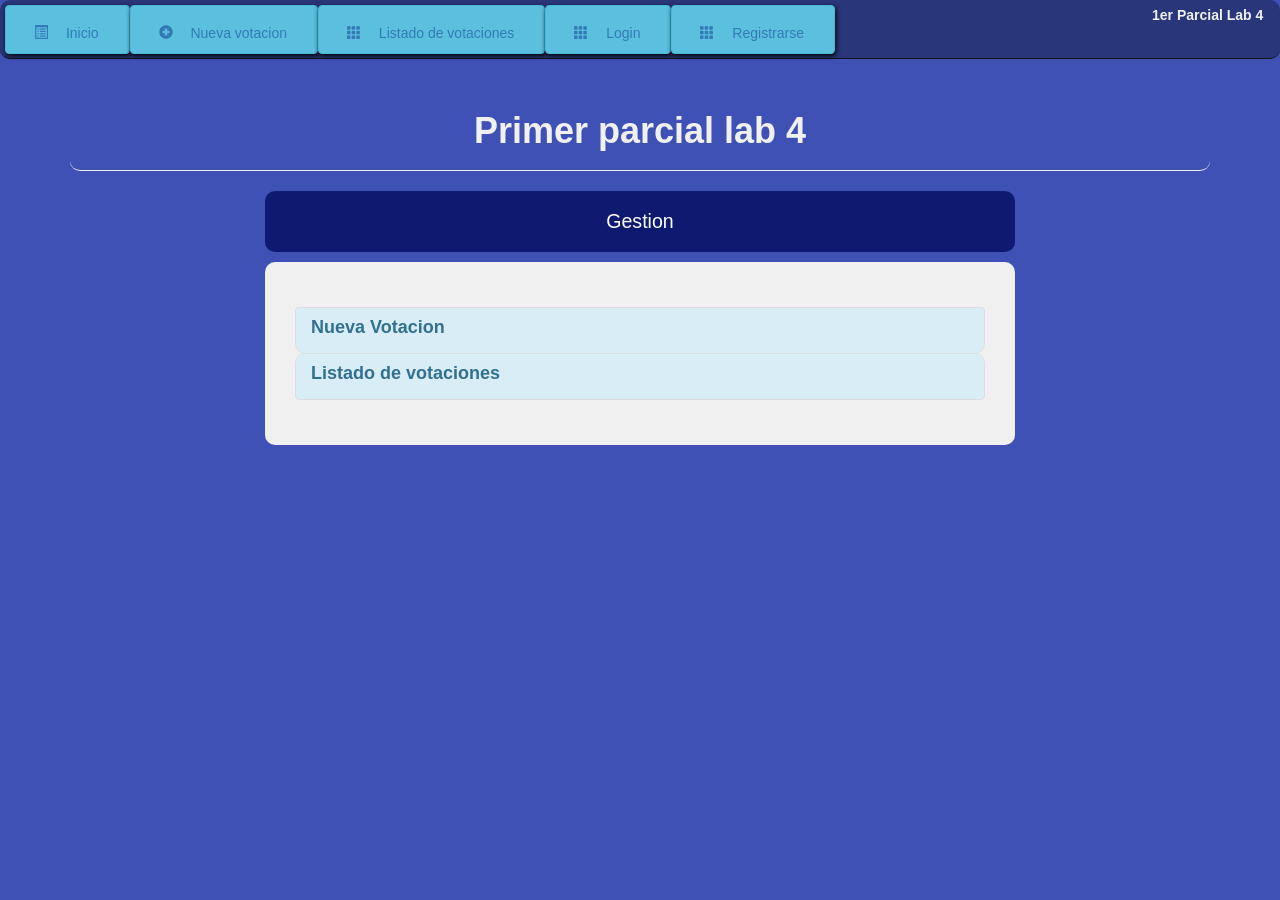
<file: index.html>
<html>
<head>
	<script SRC="bower_components/angular/angular.min.js" TYPE="text/javascript"></script>
	<link rel="stylesheet" href="bower_components/bootstrap/dist/css/bootstrap.min.css">
	<script SRC="bower_components/angular-ui-router/release/angular-ui-router.min.js" TYPE="text/javascript"></script>
	<script SRC="bower_components/satellizer/dist/satellizer.min.js" TYPE="text/javascript"></script>
	<script SRC="bower_components/angular-file-upload/dist/angular-file-upload.min.js" TYPE="text/javascript"></script>
	<script SRC="js/aplicacion.js" TYPE="text/javascript"></script>
    <script SRC="js/controles.js" TYPE="text/javascript"></script>
    <script SRC="js/service/service.js" TYPE="text/javascript"></script>
    <script SRC="js/factory/factory.js" TYPE="text/javascript"></script>
	<script type="text/javascript" src="js/directivas/ngThumb.js"></script>
	
	<link href="css/landing-page.css" rel="stylesheet">
	<link href="bower_components/estilos/estilo.css" rel="stylesheet">
	<link href="bower_components/estilos/animacion.css" rel="stylesheet">
	<link href="css/estilo.css" rel="stylesheet">
	   <!-- jQuery -->
    <script src="bower_components/jquery/dist/jquery.js"></script>

    <!-- Bootstrap Core JavaScript -->
    <script src="bower_components/bootstrap/dist/js/bootstrap.min.js"></script>

    
</head>
<body ng-app="myApp">

<!-- 	<input type="text" ng-model="dato"/>

	{{dato}}

 -->
 	<ui-view>
	
	</ui-view>

</body>
</html>
</file>
<file: bower_components/estilos/estilo.css>
//estilos para las validaciones

input.ng-invalid {
    background-color:red;
}
input.ng-valid {
    background-color:yellow;
}




/*



CSS Classes
AngularJS adds CSS classes to forms and input fields depending on their states.

The following classes are added to, or removed from, input fields:

ng-untouched The field has not been touched yet
ng-touched The field has been touched
ng-pristine The field has not been  modified yet
ng-dirty The field has been modified
ng-valid The field content is valid
ng-invalid The field content is not valid
ng-valid-key One key for each validation. Example: ng-valid-required, useful when there are more than one thing that must be validated
ng-invalid-key Example: ng-invalid-required
The following classes are added to, or removed from, forms:

ng-pristine No fields has not been modified yet
ng-dirty One or more fields has been modified
ng-valid The form content is valid
ng-invalid The form content is not valid
ng-valid-key One key for each validation. Example: ng-valid-required, useful when there are more than one thing that must be validated
ng-invalid-key Example: ng-invalid-required
The classes are removed if the value they represent is false.


*/

input[type="text"],input[type="email"]  {



  display: block;
  color:black;
height: 3em;
width: 100%;
}

label{

 color: black;
}
.nav-tabs {
    border-bottom: 1px solid #151313 !important;
        background-color: rgba(0, 0, 0, 0.33);
            padding: 5px;
}
li.btn {
    height: 49px;

}

* {
  margin:0;
  padding:0;
  border-radius: 10px;
}

.table-hover>tbody>tr:hover {
      background-color: #8387F1;
       border-radius: 0px ;
}
.table-hover>tbody>tr>td {
     
       border-radius: 0px ;
}
 .btn{
      box-shadow: 1px 2px 5px #000000;   
  }
#tituloBarra{

  float: right;
}
.fotoGrilla {
  width: 40px;
  height: 40px;
}
.fotoform {
  max-width: 200px;
  max-height: 200px;
}

.container {
   margin-top: 12px;
}
#header {
    position: fixed;
    top: 0;
    width: 100%;
    height: 50px;
    background-color: #333;
    color: #FFFFFF;
    padding: 10px;
    z-index: 1;
}

body {
  margin: 0 auto;
  color:#f0f0f0;
  background:#3f51b5;
  font-family:'Open Sans',sans-serif;
}

caption {
  font-size: 1.6em;
  font-weight: 400;
  padding: 10px 0;
}

.CajaUno {

  max-width: 30%;
  width:400px;
  margin:0 auto;
  margin-top:8px;
  margin-bottom:2%;
  transition:opacity 1s;
  -webkit-transition:opacity 1s;
}

.CajaInicio {
  width:750px;
  margin:0 auto;
  margin-top:8px;
  margin-bottom:2%;
  transition:opacity 1s;
  -webkit-transition:opacity 1s;
}

.CajaEnunciado {
  max-width: 30%;
  border: dashed;
 position: fixed;
background: royalblue;
top: 0px;
width: 400px;
margin: 0;
padding: 10px;

margin-bottom: 2%;
transition: opacity 1s;
-webkit-transition: opacity 1s;
border-radius: 15px;
-webkit-border-radius: 15px;
}

.CajaInicio h1{
  background:rgb(14, 26, 112);; 
  padding:20px 0;
  font-size:140%;
  font-weight:300;
  text-align:center;
  color:#fff;
}
.CajaAbajo {
   margin-top: 100px;
  width:400px;
  top:0px;
left:0px;
  transition:opacity 1s;
  -webkit-transition:opacity 1s;
}
.CajaArriva {
  margin-top: 20px;
  width:400px;
  top:0px;
  left:0px;
  transition:opacity 1s;
  -webkit-transition:opacity 1s;
}

#FormIngreso {

  background:#f0f0f0;
  padding:6% 4%;
}

input[type="text"],input[type="file"],,input[type="file"]{
  width:92%;
  background:#fff;
  margin-bottom:2%;
  border:1px solid #ccc;
  padding:2%;
  font-family:'Open Sans',sans-serif;
  font-size:140%;
  font-weight: 800;
  color:#555;
}
select{
  width:100%;
  background:#fff;
  margin-bottom:2%;
  border:1px solid #ccc;
  padding:2%;
  font-family:'Open Sans',sans-serif;
  font-size:95%;
  color:#555;
}

.MiBotonUTN {
  display:block;
  text-transform: capitalize;
  border:hidden;
  width:100%;
  background:#f50056;
  margin:0 auto;
  margin-top:1%;
  padding:10px;
  text-align:center;
  text-decoration:none;
  color:#fff;
  cursor:pointer;
  -moz-border-radius:7px;
  -webkit-border-radius:7px;
  border-radius:7px;
  transition:background .3s;
  -webkit-transition:background .3s;
}

.MiBotonUTN:hover{
  background:#1BA045;
}
/*
.MiBotonUTNJuego {
  
  text-transform: capitalize;
  border:hidden;
  width:32%;
  background:#f50056;
  margin:0 auto;
  margin-top:1%;
  padding:10px;
  text-align:center;
  text-decoration:none;
  color:#fff;
  cursor:pointer;
  -moz-border-radius:7px;
  -webkit-border-radius:7px;
  border-radius:7px;
  transition:background .3s;
  -webkit-transition:background .3s;
}
*/
.MiBotonUTNMenu {
  display:block;
  text-transform: capitalize;
  border:hidden;
  width:100px;
  background:#f50056;
  margin-top:1%;
  padding:6px;
  text-align:center;
  text-decoration:none;
  color:#fff;
  cursor:pointer;
  -moz-border-radius:7px;
  -webkit-border-radius:7px;
  border-radius:7px;
  transition:background .3s;
  -webkit-transition:background .3s;
}

.MiBotonUTNMenu:hover{
 background: #1e5799; /* Old browsers */
background: -moz-linear-gradient(45deg, #1e5799 0%, #2989d8 16%, #2989d8 16%, #ffffff 36%, #ffffff 43%, #ebf709 48%, #ffffff 52%, #ffffff 61%, #207cca 82%, #207cca 99%, #207cca 99%, #7db9e8 100%); /* FF3.6+ */
background: -webkit-gradient(linear, left bottom, right top, color-stop(0%,#1e5799), color-stop(16%,#2989d8), color-stop(16%,#2989d8), color-stop(36%,#ffffff), color-stop(43%,#ffffff), color-stop(48%,#ebf709), color-stop(52%,#ffffff), color-stop(61%,#ffffff), color-stop(82%,#207cca), color-stop(99%,#207cca), color-stop(99%,#207cca), color-stop(100%,#7db9e8)); /* Chrome,Safari4+ */
background: -webkit-linear-gradient(45deg, #1e5799 0%,#2989d8 16%,#2989d8 16%,#ffffff 36%,#ffffff 43%,#ebf709 48%,#ffffff 52%,#ffffff 61%,#207cca 82%,#207cca 99%,#207cca 99%,#7db9e8 100%); /* Chrome10+,Safari5.1+ */
background: -o-linear-gradient(45deg, #1e5799 0%,#2989d8 16%,#2989d8 16%,#ffffff 36%,#ffffff 43%,#ebf709 48%,#ffffff 52%,#ffffff 61%,#207cca 82%,#207cca 99%,#207cca 99%,#7db9e8 100%); /* Opera 11.10+ */
background: -ms-linear-gradient(45deg, #1e5799 0%,#2989d8 16%,#2989d8 16%,#ffffff 36%,#ffffff 43%,#ebf709 48%,#ffffff 52%,#ffffff 61%,#207cca 82%,#207cca 99%,#207cca 99%,#7db9e8 100%); /* IE10+ */
background: linear-gradient(45deg, #1e5799 0%,#2989d8 16%,#2989d8 16%,#ffffff 36%,#ffffff 43%,#ebf709 48%,#ffffff 52%,#ffffff 61%,#207cca 82%,#207cca 99%,#207cca 99%,#7db9e8 100%); /* W3C */
filter: progid:DXImageTransform.Microsoft.gradient( startColorstr='#1e5799', endColorstr='#7db9e8',GradientType=1 ); /* IE6-9 fallback on horizontal gradient */
color:black;
}
/*
.MiBotonUTNLinea{
  max-width: 150px;
position: absolute;
  text-transform: capitalize;
  border:hidden;
  width:100%;
  background:#00A1F5;
  margin:0 auto;
  margin-top:30%;
  padding:10px;
  text-align:center;
  text-decoration:none;
  color:#fff;
  cursor:pointer;
  -moz-border-radius:7px;
  -webkit-border-radius:7px;
  border-radius:7px;
  transition:background .3s;
  -webkit-transition:background .3s;
}
.MiBotonUTNLinea:hover{
  background:red;

}
*/
.MiBotonUTNMenuInicio {
  display:block;
 
  border:hidden;
  //width:150px;
  background:Blue;
  margin-top:1%;
  padding:6px;
  text-align:center;
  text-decoration:none;
  color:#fff;
  cursor:pointer;
  -moz-border-radius:7px;
  -webkit-border-radius:7px;
  border-radius:7px;
  transition:background .3s;
  -webkit-transition:background .3s;
}
.MiBotonUTNMenuInicio:hover{
  background:red;
}



/*
.CajaUno h1{
  background:#f50056; 
  padding:20px 0;
  font-size:140%;
  font-weight:300;
  text-align:center;
  color:#fff;
}

.CajaUno a:hover {
  color:#f50056;
}
*/

/*
.CajaUno a {
  color:#DDDDDD;
}
*/
/*
.PiedraPapelTijera
{
  width: 100px;
  height: 100px;
  padding: 10px;

}*/
</file>
<file: bower_components/estilos/animacion.css>
@charset "UTF-8";
/*!
Animate.css - http://daneden.me/animate
Licensed under the MIT license - http://opensource.org/licenses/MIT

Copyright (c) 2014 Daniel Eden
*/

.animated {
  -webkit-animation-duration: 1s;
          animation-duration: 1s;
  -webkit-animation-fill-mode: both;
          animation-fill-mode: both;
}

.animated.infinite {
  -webkit-animation-iteration-count: infinite;
          animation-iteration-count: infinite;
}

.animated.hinge {
  -webkit-animation-duration: 2s;
          animation-duration: 2s;
}

@-webkit-keyframes bounce {
  0%, 20%, 53%, 80%, 100% {
    -webkit-transition-timing-function: cubic-bezier(0.215, 0.610, 0.355, 1.000);
            transition-timing-function: cubic-bezier(0.215, 0.610, 0.355, 1.000);
    -webkit-transform: translate3d(0,0,0);
            transform: translate3d(0,0,0);
  }

  40%, 43% {
    -webkit-transition-timing-function: cubic-bezier(0.755, 0.050, 0.855, 0.060);
            transition-timing-function: cubic-bezier(0.755, 0.050, 0.855, 0.060);
    -webkit-transform: translate3d(0, -30px, 0);
            transform: translate3d(0, -30px, 0);
  }

  70% {
    -webkit-transition-timing-function: cubic-bezier(0.755, 0.050, 0.855, 0.060);
            transition-timing-function: cubic-bezier(0.755, 0.050, 0.855, 0.060);
    -webkit-transform: translate3d(0, -15px, 0);
            transform: translate3d(0, -15px, 0);
  }

  90% {
    -webkit-transform: translate3d(0,-4px,0);
            transform: translate3d(0,-4px,0);
  }
}

@keyframes bounce {
  0%, 20%, 53%, 80%, 100% {
    -webkit-transition-timing-function: cubic-bezier(0.215, 0.610, 0.355, 1.000);
            transition-timing-function: cubic-bezier(0.215, 0.610, 0.355, 1.000);
    -webkit-transform: translate3d(0,0,0);
            transform: translate3d(0,0,0);
  }

  40%, 43% {
    -webkit-transition-timing-function: cubic-bezier(0.755, 0.050, 0.855, 0.060);
            transition-timing-function: cubic-bezier(0.755, 0.050, 0.855, 0.060);
    -webkit-transform: translate3d(0, -30px, 0);
            transform: translate3d(0, -30px, 0);
  }

  70% {
    -webkit-transition-timing-function: cubic-bezier(0.755, 0.050, 0.855, 0.060);
            transition-timing-function: cubic-bezier(0.755, 0.050, 0.855, 0.060);
    -webkit-transform: translate3d(0, -15px, 0);
            transform: translate3d(0, -15px, 0);
  }

  90% {
    -webkit-transform: translate3d(0,-4px,0);
            transform: translate3d(0,-4px,0);
  }
}

.bounce {
  -webkit-animation-name: bounce;
          animation-name: bounce;
  -webkit-transform-origin: center bottom;
      -ms-transform-origin: center bottom;
          transform-origin: center bottom;
}

@-webkit-keyframes flash {
  0%, 50%, 100% {
    opacity: 1;
  }

  25%, 75% {
    opacity: 0;
  }
}

@keyframes flash {
  0%, 50%, 100% {
    opacity: 1;
  }

  25%, 75% {
    opacity: 0;
  }
}

.flash {
  -webkit-animation-name: flash;
          animation-name: flash;
}

/* originally authored by Nick Pettit - https://github.com/nickpettit/glide */

@-webkit-keyframes pulse {
  0% {
    -webkit-transform: scale3d(1, 1, 1);
            transform: scale3d(1, 1, 1);
  }

  50% {
    -webkit-transform: scale3d(1.05, 1.05, 1.05);
            transform: scale3d(1.05, 1.05, 1.05);
  }

  100% {
    -webkit-transform: scale3d(1, 1, 1);
            transform: scale3d(1, 1, 1);
  }
}

@keyframes pulse {
  0% {
    -webkit-transform: scale3d(1, 1, 1);
            transform: scale3d(1, 1, 1);
  }

  50% {
    -webkit-transform: scale3d(1.05, 1.05, 1.05);
            transform: scale3d(1.05, 1.05, 1.05);
  }

  100% {
    -webkit-transform: scale3d(1, 1, 1);
            transform: scale3d(1, 1, 1);
  }
}

.pulse {
  -webkit-animation-name: pulse;
          animation-name: pulse;
}

@-webkit-keyframes rubberBand {
  0% {
    -webkit-transform: scale3d(1, 1, 1);
            transform: scale3d(1, 1, 1);
  }

  30% {
    -webkit-transform: scale3d(1.25, 0.75, 1);
            transform: scale3d(1.25, 0.75, 1);
  }

  40% {
    -webkit-transform: scale3d(0.75, 1.25, 1);
            transform: scale3d(0.75, 1.25, 1);
  }

  50% {
    -webkit-transform: scale3d(1.15, 0.85, 1);
            transform: scale3d(1.15, 0.85, 1);
  }

  65% {
    -webkit-transform: scale3d(.95, 1.05, 1);
            transform: scale3d(.95, 1.05, 1);
  }

  75% {
    -webkit-transform: scale3d(1.05, .95, 1);
            transform: scale3d(1.05, .95, 1);
  }

  100% {
    -webkit-transform: scale3d(1, 1, 1);
            transform: scale3d(1, 1, 1);
  }
}

@keyframes rubberBand {
  0% {
    -webkit-transform: scale3d(1, 1, 1);
            transform: scale3d(1, 1, 1);
  }

  30% {
    -webkit-transform: scale3d(1.25, 0.75, 1);
            transform: scale3d(1.25, 0.75, 1);
  }

  40% {
    -webkit-transform: scale3d(0.75, 1.25, 1);
            transform: scale3d(0.75, 1.25, 1);
  }

  50% {
    -webkit-transform: scale3d(1.15, 0.85, 1);
            transform: scale3d(1.15, 0.85, 1);
  }

  65% {
    -webkit-transform: scale3d(.95, 1.05, 1);
            transform: scale3d(.95, 1.05, 1);
  }

  75% {
    -webkit-transform: scale3d(1.05, .95, 1);
            transform: scale3d(1.05, .95, 1);
  }

  100% {
    -webkit-transform: scale3d(1, 1, 1);
            transform: scale3d(1, 1, 1);
  }
}

.rubberBand {
  -webkit-animation-name: rubberBand;
          animation-name: rubberBand;
}

@-webkit-keyframes shake {
  0%, 100% {
    -webkit-transform: translate3d(0, 0, 0);
            transform: translate3d(0, 0, 0);
  }

  10%, 30%, 50%, 70%, 90% {
    -webkit-transform: translate3d(-10px, 0, 0);
            transform: translate3d(-10px, 0, 0);
  }

  20%, 40%, 60%, 80% {
    -webkit-transform: translate3d(10px, 0, 0);
            transform: translate3d(10px, 0, 0);
  }
}

@keyframes shake {
  0%, 100% {
    -webkit-transform: translate3d(0, 0, 0);
            transform: translate3d(0, 0, 0);
  }

  10%, 30%, 50%, 70%, 90% {
    -webkit-transform: translate3d(-10px, 0, 0);
            transform: translate3d(-10px, 0, 0);
  }

  20%, 40%, 60%, 80% {
    -webkit-transform: translate3d(10px, 0, 0);
            transform: translate3d(10px, 0, 0);
  }
}

.shake {
  -webkit-animation-name: shake;
          animation-name: shake;
}

@-webkit-keyframes swing {
  20% {
    -webkit-transform: rotate3d(0, 0, 1, 15deg);
            transform: rotate3d(0, 0, 1, 15deg);
  }

  40% {
    -webkit-transform: rotate3d(0, 0, 1, -10deg);
            transform: rotate3d(0, 0, 1, -10deg);
  }

  60% {
    -webkit-transform: rotate3d(0, 0, 1, 5deg);
            transform: rotate3d(0, 0, 1, 5deg);
  }

  80% {
    -webkit-transform: rotate3d(0, 0, 1, -5deg);
            transform: rotate3d(0, 0, 1, -5deg);
  }

  100% {
    -webkit-transform: rotate3d(0, 0, 1, 0deg);
            transform: rotate3d(0, 0, 1, 0deg);
  }
}

@keyframes swing {
  20% {
    -webkit-transform: rotate3d(0, 0, 1, 15deg);
            transform: rotate3d(0, 0, 1, 15deg);
  }

  40% {
    -webkit-transform: rotate3d(0, 0, 1, -10deg);
            transform: rotate3d(0, 0, 1, -10deg);
  }

  60% {
    -webkit-transform: rotate3d(0, 0, 1, 5deg);
            transform: rotate3d(0, 0, 1, 5deg);
  }

  80% {
    -webkit-transform: rotate3d(0, 0, 1, -5deg);
            transform: rotate3d(0, 0, 1, -5deg);
  }

  100% {
    -webkit-transform: rotate3d(0, 0, 1, 0deg);
            transform: rotate3d(0, 0, 1, 0deg);
  }
}

.swing {
  -webkit-transform-origin: top center;
      -ms-transform-origin: top center;
          transform-origin: top center;
  -webkit-animation-name: swing;
          animation-name: swing;
}

@-webkit-keyframes tada {
  0% {
    -webkit-transform: scale3d(1, 1, 1);
            transform: scale3d(1, 1, 1);
  }

  10%, 20% {
    -webkit-transform: scale3d(.9, .9, .9) rotate3d(0, 0, 1, -3deg);
            transform: scale3d(.9, .9, .9) rotate3d(0, 0, 1, -3deg);
  }

  30%, 50%, 70%, 90% {
    -webkit-transform: scale3d(1.1, 1.1, 1.1) rotate3d(0, 0, 1, 3deg);
            transform: scale3d(1.1, 1.1, 1.1) rotate3d(0, 0, 1, 3deg);
  }

  40%, 60%, 80% {
    -webkit-transform: scale3d(1.1, 1.1, 1.1) rotate3d(0, 0, 1, -3deg);
            transform: scale3d(1.1, 1.1, 1.1) rotate3d(0, 0, 1, -3deg);
  }

  100% {
    -webkit-transform: scale3d(1, 1, 1);
            transform: scale3d(1, 1, 1);
  }
}

@keyframes tada {
  0% {
    -webkit-transform: scale3d(1, 1, 1);
            transform: scale3d(1, 1, 1);
  }

  10%, 20% {
    -webkit-transform: scale3d(.9, .9, .9) rotate3d(0, 0, 1, -3deg);
            transform: scale3d(.9, .9, .9) rotate3d(0, 0, 1, -3deg);
  }

  30%, 50%, 70%, 90% {
    -webkit-transform: scale3d(1.1, 1.1, 1.1) rotate3d(0, 0, 1, 3deg);
            transform: scale3d(1.1, 1.1, 1.1) rotate3d(0, 0, 1, 3deg);
  }

  40%, 60%, 80% {
    -webkit-transform: scale3d(1.1, 1.1, 1.1) rotate3d(0, 0, 1, -3deg);
            transform: scale3d(1.1, 1.1, 1.1) rotate3d(0, 0, 1, -3deg);
  }

  100% {
    -webkit-transform: scale3d(1, 1, 1);
            transform: scale3d(1, 1, 1);
  }
}

.tada {
  -webkit-animation-name: tada;
          animation-name: tada;
}

/* originally authored by Nick Pettit - https://github.com/nickpettit/glide */

@-webkit-keyframes wobble {
  0% {
    -webkit-transform: none;
            transform: none;
  }

  15% {
    -webkit-transform: translate3d(-25%, 0, 0) rotate3d(0, 0, 1, -5deg);
            transform: translate3d(-25%, 0, 0) rotate3d(0, 0, 1, -5deg);
  }

  30% {
    -webkit-transform: translate3d(20%, 0, 0) rotate3d(0, 0, 1, 3deg);
            transform: translate3d(20%, 0, 0) rotate3d(0, 0, 1, 3deg);
  }

  45% {
    -webkit-transform: translate3d(-15%, 0, 0) rotate3d(0, 0, 1, -3deg);
            transform: translate3d(-15%, 0, 0) rotate3d(0, 0, 1, -3deg);
  }

  60% {
    -webkit-transform: translate3d(10%, 0, 0) rotate3d(0, 0, 1, 2deg);
            transform: translate3d(10%, 0, 0) rotate3d(0, 0, 1, 2deg);
  }

  75% {
    -webkit-transform: translate3d(-5%, 0, 0) rotate3d(0, 0, 1, -1deg);
            transform: translate3d(-5%, 0, 0) rotate3d(0, 0, 1, -1deg);
  }

  100% {
    -webkit-transform: none;
            transform: none;
  }
}

@keyframes wobble {
  0% {
    -webkit-transform: none;
            transform: none;
  }

  15% {
    -webkit-transform: translate3d(-25%, 0, 0) rotate3d(0, 0, 1, -5deg);
            transform: translate3d(-25%, 0, 0) rotate3d(0, 0, 1, -5deg);
  }

  30% {
    -webkit-transform: translate3d(20%, 0, 0) rotate3d(0, 0, 1, 3deg);
            transform: translate3d(20%, 0, 0) rotate3d(0, 0, 1, 3deg);
  }

  45% {
    -webkit-transform: translate3d(-15%, 0, 0) rotate3d(0, 0, 1, -3deg);
            transform: translate3d(-15%, 0, 0) rotate3d(0, 0, 1, -3deg);
  }

  60% {
    -webkit-transform: translate3d(10%, 0, 0) rotate3d(0, 0, 1, 2deg);
            transform: translate3d(10%, 0, 0) rotate3d(0, 0, 1, 2deg);
  }

  75% {
    -webkit-transform: translate3d(-5%, 0, 0) rotate3d(0, 0, 1, -1deg);
            transform: translate3d(-5%, 0, 0) rotate3d(0, 0, 1, -1deg);
  }

  100% {
    -webkit-transform: none;
            transform: none;
  }
}

.wobble {
  -webkit-animation-name: wobble;
          animation-name: wobble;
}

@-webkit-keyframes bounceIn {
  0%, 20%, 40%, 60%, 80%, 100% {
    -webkit-transition-timing-function: cubic-bezier(0.215, 0.610, 0.355, 1.000);
            transition-timing-function: cubic-bezier(0.215, 0.610, 0.355, 1.000);
  }

  0% {
    opacity: 0;
    -webkit-transform: scale3d(.3, .3, .3);
            transform: scale3d(.3, .3, .3);
  }

  20% {
    -webkit-transform: scale3d(1.1, 1.1, 1.1);
            transform: scale3d(1.1, 1.1, 1.1);
  }

  40% {
    -webkit-transform: scale3d(.9, .9, .9);
            transform: scale3d(.9, .9, .9);
  }

  60% {
    opacity: 1;
    -webkit-transform: scale3d(1.03, 1.03, 1.03);
            transform: scale3d(1.03, 1.03, 1.03);
  }

  80% {
    -webkit-transform: scale3d(.97, .97, .97);
            transform: scale3d(.97, .97, .97);
  }

  100% {
    opacity: 1;
    -webkit-transform: scale3d(1, 1, 1);
            transform: scale3d(1, 1, 1);
  }
}

@keyframes bounceIn {
  0%, 20%, 40%, 60%, 80%, 100% {
    -webkit-transition-timing-function: cubic-bezier(0.215, 0.610, 0.355, 1.000);
            transition-timing-function: cubic-bezier(0.215, 0.610, 0.355, 1.000);
  }

  0% {
    opacity: 0;
    -webkit-transform: scale3d(.3, .3, .3);
            transform: scale3d(.3, .3, .3);
  }

  20% {
    -webkit-transform: scale3d(1.1, 1.1, 1.1);
            transform: scale3d(1.1, 1.1, 1.1);
  }

  40% {
    -webkit-transform: scale3d(.9, .9, .9);
            transform: scale3d(.9, .9, .9);
  }

  60% {
    opacity: 1;
    -webkit-transform: scale3d(1.03, 1.03, 1.03);
            transform: scale3d(1.03, 1.03, 1.03);
  }

  80% {
    -webkit-transform: scale3d(.97, .97, .97);
            transform: scale3d(.97, .97, .97);
  }

  100% {
    opacity: 1;
    -webkit-transform: scale3d(1, 1, 1);
            transform: scale3d(1, 1, 1);
  }
}

.bounceIn {
  -webkit-animation-name: bounceIn;
          animation-name: bounceIn;
  -webkit-animation-duration: .75s;
          animation-duration: .75s;
}

@-webkit-keyframes bounceInDown {
  0%, 60%, 75%, 90%, 100% {
    -webkit-transition-timing-function: cubic-bezier(0.215, 0.610, 0.355, 1.000);
            transition-timing-function: cubic-bezier(0.215, 0.610, 0.355, 1.000);
  }

  0% {
    opacity: 0;
    -webkit-transform: translate3d(0, -3000px, 0);
            transform: translate3d(0, -3000px, 0);
  }

  60% {
    opacity: 1;
    -webkit-transform: translate3d(0, 25px, 0);
            transform: translate3d(0, 25px, 0);
  }

  75% {
    -webkit-transform: translate3d(0, -10px, 0);
            transform: translate3d(0, -10px, 0);
  }

  90% {
    -webkit-transform: translate3d(0, 5px, 0);
            transform: translate3d(0, 5px, 0);
  }

  100% {
    -webkit-transform: none;
            transform: none;
  }
}

@keyframes bounceInDown {
  0%, 60%, 75%, 90%, 100% {
    -webkit-transition-timing-function: cubic-bezier(0.215, 0.610, 0.355, 1.000);
            transition-timing-function: cubic-bezier(0.215, 0.610, 0.355, 1.000);
  }

  0% {
    opacity: 0;
    -webkit-transform: translate3d(0, -3000px, 0);
            transform: translate3d(0, -3000px, 0);
  }

  60% {
    opacity: 1;
    -webkit-transform: translate3d(0, 25px, 0);
            transform: translate3d(0, 25px, 0);
  }

  75% {
    -webkit-transform: translate3d(0, -10px, 0);
            transform: translate3d(0, -10px, 0);
  }

  90% {
    -webkit-transform: translate3d(0, 5px, 0);
            transform: translate3d(0, 5px, 0);
  }

  100% {
    -webkit-transform: none;
            transform: none;
  }
}

.bounceInDown {
  -webkit-animation-name: bounceInDown;
          animation-name: bounceInDown;
}

@-webkit-keyframes bounceInLeft {
  0%, 60%, 75%, 90%, 100% {
    -webkit-transition-timing-function: cubic-bezier(0.215, 0.610, 0.355, 1.000);
            transition-timing-function: cubic-bezier(0.215, 0.610, 0.355, 1.000);
  }

  0% {
    opacity: 0;
    -webkit-transform: translate3d(-3000px, 0, 0);
            transform: translate3d(-3000px, 0, 0);
  }

  60% {
    opacity: 1;
    -webkit-transform: translate3d(25px, 0, 0);
            transform: translate3d(25px, 0, 0);
  }

  75% {
    -webkit-transform: translate3d(-10px, 0, 0);
            transform: translate3d(-10px, 0, 0);
  }

  90% {
    -webkit-transform: translate3d(5px, 0, 0);
            transform: translate3d(5px, 0, 0);
  }

  100% {
    -webkit-transform: none;
            transform: none;
  }
}

@keyframes bounceInLeft {
  0%, 60%, 75%, 90%, 100% {
    -webkit-transition-timing-function: cubic-bezier(0.215, 0.610, 0.355, 1.000);
            transition-timing-function: cubic-bezier(0.215, 0.610, 0.355, 1.000);
  }

  0% {
    opacity: 0;
    -webkit-transform: translate3d(-3000px, 0, 0);
            transform: translate3d(-3000px, 0, 0);
  }

  60% {
    opacity: 1;
    -webkit-transform: translate3d(25px, 0, 0);
            transform: translate3d(25px, 0, 0);
  }

  75% {
    -webkit-transform: translate3d(-10px, 0, 0);
            transform: translate3d(-10px, 0, 0);
  }

  90% {
    -webkit-transform: translate3d(5px, 0, 0);
            transform: translate3d(5px, 0, 0);
  }

  100% {
    -webkit-transform: none;
            transform: none;
  }
}

.bounceInLeft {
  -webkit-animation-name: bounceInLeft;
          animation-name: bounceInLeft;
}

@-webkit-keyframes bounceInRight {
  0%, 60%, 75%, 90%, 100% {
    -webkit-transition-timing-function: cubic-bezier(0.215, 0.610, 0.355, 1.000);
            transition-timing-function: cubic-bezier(0.215, 0.610, 0.355, 1.000);
  }

  0% {
    opacity: 0;
    -webkit-transform: translate3d(3000px, 0, 0);
            transform: translate3d(3000px, 0, 0);
  }

  60% {
    opacity: 1;
    -webkit-transform: translate3d(-25px, 0, 0);
            transform: translate3d(-25px, 0, 0);
  }

  75% {
    -webkit-transform: translate3d(10px, 0, 0);
            transform: translate3d(10px, 0, 0);
  }

  90% {
    -webkit-transform: translate3d(-5px, 0, 0);
            transform: translate3d(-5px, 0, 0);
  }

  100% {
    -webkit-transform: none;
            transform: none;
  }
}

@keyframes bounceInRight {
  0%, 60%, 75%, 90%, 100% {
    -webkit-transition-timing-function: cubic-bezier(0.215, 0.610, 0.355, 1.000);
            transition-timing-function: cubic-bezier(0.215, 0.610, 0.355, 1.000);
  }

  0% {
    opacity: 0;
    -webkit-transform: translate3d(3000px, 0, 0);
            transform: translate3d(3000px, 0, 0);
  }

  60% {
    opacity: 1;
    -webkit-transform: translate3d(-25px, 0, 0);
            transform: translate3d(-25px, 0, 0);
  }

  75% {
    -webkit-transform: translate3d(10px, 0, 0);
            transform: translate3d(10px, 0, 0);
  }

  90% {
    -webkit-transform: translate3d(-5px, 0, 0);
            transform: translate3d(-5px, 0, 0);
  }

  100% {
    -webkit-transform: none;
            transform: none;
  }
}

.bounceInRight {
  -webkit-animation-name: bounceInRight;
          animation-name: bounceInRight;
}

@-webkit-keyframes bounceInUp {
  0%, 60%, 75%, 90%, 100% {
    -webkit-transition-timing-function: cubic-bezier(0.215, 0.610, 0.355, 1.000);
            transition-timing-function: cubic-bezier(0.215, 0.610, 0.355, 1.000);
  }

  0% {
    opacity: 0;
    -webkit-transform: translate3d(0, 3000px, 0);
            transform: translate3d(0, 3000px, 0);
  }

  60% {
    opacity: 1;
    -webkit-transform: translate3d(0, -20px, 0);
            transform: translate3d(0, -20px, 0);
  }

  75% {
    -webkit-transform: translate3d(0, 10px, 0);
            transform: translate3d(0, 10px, 0);
  }

  90% {
    -webkit-transform: translate3d(0, -5px, 0);
            transform: translate3d(0, -5px, 0);
  }

  100% {
    -webkit-transform: translate3d(0, 0, 0);
            transform: translate3d(0, 0, 0);
  }
}

@keyframes bounceInUp {
  0%, 60%, 75%, 90%, 100% {
    -webkit-transition-timing-function: cubic-bezier(0.215, 0.610, 0.355, 1.000);
            transition-timing-function: cubic-bezier(0.215, 0.610, 0.355, 1.000);
  }

  0% {
    opacity: 0;
    -webkit-transform: translate3d(0, 3000px, 0);
            transform: translate3d(0, 3000px, 0);
  }

  60% {
    opacity: 1;
    -webkit-transform: translate3d(0, -20px, 0);
            transform: translate3d(0, -20px, 0);
  }

  75% {
    -webkit-transform: translate3d(0, 10px, 0);
            transform: translate3d(0, 10px, 0);
  }

  90% {
    -webkit-transform: translate3d(0, -5px, 0);
            transform: translate3d(0, -5px, 0);
  }

  100% {
    -webkit-transform: translate3d(0, 0, 0);
            transform: translate3d(0, 0, 0);
  }
}

.bounceInUp {
  -webkit-animation-name: bounceInUp;
          animation-name: bounceInUp;
}

@-webkit-keyframes bounceOut {
  20% {
    -webkit-transform: scale3d(.9, .9, .9);
            transform: scale3d(.9, .9, .9);
  }

  50%, 55% {
    opacity: 1;
    -webkit-transform: scale3d(1.1, 1.1, 1.1);
            transform: scale3d(1.1, 1.1, 1.1);
  }

  100% {
    opacity: 0;
    -webkit-transform: scale3d(.3, .3, .3);
            transform: scale3d(.3, .3, .3);
  }
}

@keyframes bounceOut {
  20% {
    -webkit-transform: scale3d(.9, .9, .9);
            transform: scale3d(.9, .9, .9);
  }

  50%, 55% {
    opacity: 1;
    -webkit-transform: scale3d(1.1, 1.1, 1.1);
            transform: scale3d(1.1, 1.1, 1.1);
  }

  100% {
    opacity: 0;
    -webkit-transform: scale3d(.3, .3, .3);
            transform: scale3d(.3, .3, .3);
  }
}

.bounceOut {
  -webkit-animation-name: bounceOut;
          animation-name: bounceOut;
  -webkit-animation-duration: .75s;
          animation-duration: .75s;
}

@-webkit-keyframes bounceOutDown {
  20% {
    -webkit-transform: translate3d(0, 10px, 0);
            transform: translate3d(0, 10px, 0);
  }

  40%, 45% {
    opacity: 1;
    -webkit-transform: translate3d(0, -20px, 0);
            transform: translate3d(0, -20px, 0);
  }

  100% {
    opacity: 0;
    -webkit-transform: translate3d(0, 2000px, 0);
            transform: translate3d(0, 2000px, 0);
  }
}

@keyframes bounceOutDown {
  20% {
    -webkit-transform: translate3d(0, 10px, 0);
            transform: translate3d(0, 10px, 0);
  }

  40%, 45% {
    opacity: 1;
    -webkit-transform: translate3d(0, -20px, 0);
            transform: translate3d(0, -20px, 0);
  }

  100% {
    opacity: 0;
    -webkit-transform: translate3d(0, 2000px, 0);
            transform: translate3d(0, 2000px, 0);
  }
}

.bounceOutDown {
  -webkit-animation-name: bounceOutDown;
          animation-name: bounceOutDown;
}

@-webkit-keyframes bounceOutLeft {
  20% {
    opacity: 1;
    -webkit-transform: translate3d(20px, 0, 0);
            transform: translate3d(20px, 0, 0);
  }

  100% {
    opacity: 0;
    -webkit-transform: translate3d(-2000px, 0, 0);
            transform: translate3d(-2000px, 0, 0);
  }
}

@keyframes bounceOutLeft {
  20% {
    opacity: 1;
    -webkit-transform: translate3d(20px, 0, 0);
            transform: translate3d(20px, 0, 0);
  }

  100% {
    opacity: 0;
    -webkit-transform: translate3d(-2000px, 0, 0);
            transform: translate3d(-2000px, 0, 0);
  }
}

.bounceOutLeft {
  -webkit-animation-name: bounceOutLeft;
          animation-name: bounceOutLeft;
}

@-webkit-keyframes bounceOutRight {
  20% {
    opacity: 1;
    -webkit-transform: translate3d(-20px, 0, 0);
            transform: translate3d(-20px, 0, 0);
  }

  100% {
    opacity: 0;
    -webkit-transform: translate3d(2000px, 0, 0);
            transform: translate3d(2000px, 0, 0);
  }
}

@keyframes bounceOutRight {
  20% {
    opacity: 1;
    -webkit-transform: translate3d(-20px, 0, 0);
            transform: translate3d(-20px, 0, 0);
  }

  100% {
    opacity: 0;
    -webkit-transform: translate3d(2000px, 0, 0);
            transform: translate3d(2000px, 0, 0);
  }
}

.bounceOutRight {
  -webkit-animation-name: bounceOutRight;
          animation-name: bounceOutRight;
}

@-webkit-keyframes bounceOutUp {
  20% {
    -webkit-transform: translate3d(0, -10px, 0);
            transform: translate3d(0, -10px, 0);
  }

  40%, 45% {
    opacity: 1;
    -webkit-transform: translate3d(0, 20px, 0);
            transform: translate3d(0, 20px, 0);
  }

  100% {
    opacity: 0;
    -webkit-transform: translate3d(0, -2000px, 0);
            transform: translate3d(0, -2000px, 0);
  }
}

@keyframes bounceOutUp {
  20% {
    -webkit-transform: translate3d(0, -10px, 0);
            transform: translate3d(0, -10px, 0);
  }

  40%, 45% {
    opacity: 1;
    -webkit-transform: translate3d(0, 20px, 0);
            transform: translate3d(0, 20px, 0);
  }

  100% {
    opacity: 0;
    -webkit-transform: translate3d(0, -2000px, 0);
            transform: translate3d(0, -2000px, 0);
  }
}

.bounceOutUp {
  -webkit-animation-name: bounceOutUp;
          animation-name: bounceOutUp;
}

@-webkit-keyframes fadeIn {
  0% {opacity: 0;}
  100% {opacity: 1;}
}

@keyframes fadeIn {
  0% {opacity: 0;}
  100% {opacity: 1;}
}

.fadeIn {
  -webkit-animation-name: fadeIn;
          animation-name: fadeIn;
}

@-webkit-keyframes fadeInDown {
  0% {
    opacity: 0;
    -webkit-transform: translate3d(0, -100%, 0);
            transform: translate3d(0, -100%, 0);
  }

  100% {
    opacity: 1;
    -webkit-transform: none;
            transform: none;
  }
}

@keyframes fadeInDown {
  0% {
    opacity: 0;
    -webkit-transform: translate3d(0, -100%, 0);
            transform: translate3d(0, -100%, 0);
  }

  100% {
    opacity: 1;
    -webkit-transform: none;
            transform: none;
  }
}

.fadeInDown {
  -webkit-animation-name: fadeInDown;
          animation-name: fadeInDown;
}

@-webkit-keyframes fadeInDownBig {
  0% {
    opacity: 0;
    -webkit-transform: translate3d(0, -2000px, 0);
            transform: translate3d(0, -2000px, 0);
  }

  100% {
    opacity: 1;
    -webkit-transform: none;
            transform: none;
  }
}

@keyframes fadeInDownBig {
  0% {
    opacity: 0;
    -webkit-transform: translate3d(0, -2000px, 0);
            transform: translate3d(0, -2000px, 0);
  }

  100% {
    opacity: 1;
    -webkit-transform: none;
            transform: none;
  }
}

.fadeInDownBig {
  -webkit-animation-name: fadeInDownBig;
          animation-name: fadeInDownBig;
}

@-webkit-keyframes fadeInLeft {
  0% {
    opacity: 0;
    -webkit-transform: translate3d(-100%, 0, 0);
            transform: translate3d(-100%, 0, 0);
  }

  100% {
    opacity: 1;
    -webkit-transform: none;
            transform: none;
  }
}

@keyframes fadeInLeft {
  0% {
    opacity: 0;
    -webkit-transform: translate3d(-100%, 0, 0);
            transform: translate3d(-100%, 0, 0);
  }

  100% {
    opacity: 1;
    -webkit-transform: none;
            transform: none;
  }
}

.fadeInLeft {
  -webkit-animation-name: fadeInLeft;
          animation-name: fadeInLeft;
}

@-webkit-keyframes fadeInLeftBig {
  0% {
    opacity: 0;
    -webkit-transform: translate3d(-2000px, 0, 0);
            transform: translate3d(-2000px, 0, 0);
  }

  100% {
    opacity: 1;
    -webkit-transform: none;
            transform: none;
  }
}

@keyframes fadeInLeftBig {
  0% {
    opacity: 0;
    -webkit-transform: translate3d(-2000px, 0, 0);
            transform: translate3d(-2000px, 0, 0);
  }

  100% {
    opacity: 1;
    -webkit-transform: none;
            transform: none;
  }
}

.fadeInLeftBig {
  -webkit-animation-name: fadeInLeftBig;
          animation-name: fadeInLeftBig;
}

@-webkit-keyframes fadeInRight {
  0% {
    opacity: 0;
    -webkit-transform: translate3d(100%, 0, 0);
            transform: translate3d(100%, 0, 0);
  }

  100% {
    opacity: 1;
    -webkit-transform: none;
            transform: none;
  }
}

@keyframes fadeInRight {
  0% {
    opacity: 0;
    -webkit-transform: translate3d(100%, 0, 0);
            transform: translate3d(100%, 0, 0);
  }

  100% {
    opacity: 1;
    -webkit-transform: none;
            transform: none;
  }
}

.fadeInRight {
  -webkit-animation-name: fadeInRight;
          animation-name: fadeInRight;
}

@-webkit-keyframes fadeInRightBig {
  0% {
    opacity: 0;
    -webkit-transform: translate3d(2000px, 0, 0);
            transform: translate3d(2000px, 0, 0);
  }

  100% {
    opacity: 1;
    -webkit-transform: none;
            transform: none;
  }
}

@keyframes fadeInRightBig {
  0% {
    opacity: 0;
    -webkit-transform: translate3d(2000px, 0, 0);
            transform: translate3d(2000px, 0, 0);
  }

  100% {
    opacity: 1;
    -webkit-transform: none;
            transform: none;
  }
}

.fadeInRightBig {
  -webkit-animation-name: fadeInRightBig;
          animation-name: fadeInRightBig;
}

@-webkit-keyframes fadeInUp {
  0% {
    opacity: 0;
    -webkit-transform: translate3d(0, 100%, 0);
            transform: translate3d(0, 100%, 0);
  }

  100% {
    opacity: 1;
    -webkit-transform: none;
            transform: none;
  }
}

@keyframes fadeInUp {
  0% {
    opacity: 0;
    -webkit-transform: translate3d(0, 100%, 0);
            transform: translate3d(0, 100%, 0);
  }

  100% {
    opacity: 1;
    -webkit-transform: none;
            transform: none;
  }
}

.fadeInUp {
  -webkit-animation-name: fadeInUp;
          animation-name: fadeInUp;
}

@-webkit-keyframes fadeInUpBig {
  0% {
    opacity: 0;
    -webkit-transform: translate3d(0, 2000px, 0);
            transform: translate3d(0, 2000px, 0);
  }

  100% {
    opacity: 1;
    -webkit-transform: none;
            transform: none;
  }
}

@keyframes fadeInUpBig {
  0% {
    opacity: 0;
    -webkit-transform: translate3d(0, 2000px, 0);
            transform: translate3d(0, 2000px, 0);
  }

  100% {
    opacity: 1;
    -webkit-transform: none;
            transform: none;
  }
}

.fadeInUpBig {
  -webkit-animation-name: fadeInUpBig;
          animation-name: fadeInUpBig;
}

@-webkit-keyframes fadeOut {
  0% {opacity: 1;}
  100% {opacity: 0;}
}

@keyframes fadeOut {
  0% {opacity: 1;}
  100% {opacity: 0;}
}

.fadeOut {
  -webkit-animation-name: fadeOut;
          animation-name: fadeOut;
}

@-webkit-keyframes fadeOutDown {
  0% {
    opacity: 1;
  }

  100% {
    opacity: 0;
    -webkit-transform: translate3d(0, 100%, 0);
            transform: translate3d(0, 100%, 0);
  }
}

@keyframes fadeOutDown {
  0% {
    opacity: 1;
  }

  100% {
    opacity: 0;
    -webkit-transform: translate3d(0, 100%, 0);
            transform: translate3d(0, 100%, 0);
  }
}

.fadeOutDown {
  -webkit-animation-name: fadeOutDown;
          animation-name: fadeOutDown;
}

@-webkit-keyframes fadeOutDownBig {
  0% {
    opacity: 1;
  }

  100% {
    opacity: 0;
    -webkit-transform: translate3d(0, 2000px, 0);
            transform: translate3d(0, 2000px, 0);
  }
}

@keyframes fadeOutDownBig {
  0% {
    opacity: 1;
  }

  100% {
    opacity: 0;
    -webkit-transform: translate3d(0, 2000px, 0);
            transform: translate3d(0, 2000px, 0);
  }
}

.fadeOutDownBig {
  -webkit-animation-name: fadeOutDownBig;
          animation-name: fadeOutDownBig;
}

@-webkit-keyframes fadeOutLeft {
  0% {
    opacity: 1;
  }

  100% {
    opacity: 0;
    -webkit-transform: translate3d(-100%, 0, 0);
            transform: translate3d(-100%, 0, 0);
  }
}

@keyframes fadeOutLeft {
  0% {
    opacity: 1;
  }

  100% {
    opacity: 0;
    -webkit-transform: translate3d(-100%, 0, 0);
            transform: translate3d(-100%, 0, 0);
  }
}

.fadeOutLeft {
  -webkit-animation-name: fadeOutLeft;
          animation-name: fadeOutLeft;
}

@-webkit-keyframes fadeOutLeftBig {
  0% {
    opacity: 1;
  }

  100% {
    opacity: 0;
    -webkit-transform: translate3d(-2000px, 0, 0);
            transform: translate3d(-2000px, 0, 0);
  }
}

@keyframes fadeOutLeftBig {
  0% {
    opacity: 1;
  }

  100% {
    opacity: 0;
    -webkit-transform: translate3d(-2000px, 0, 0);
            transform: translate3d(-2000px, 0, 0);
  }
}

.fadeOutLeftBig {
  -webkit-animation-name: fadeOutLeftBig;
          animation-name: fadeOutLeftBig;
}

@-webkit-keyframes fadeOutRight {
  0% {
    opacity: 1;
  }

  100% {
    opacity: 0;
    -webkit-transform: translate3d(100%, 0, 0);
            transform: translate3d(100%, 0, 0);
  }
}

@keyframes fadeOutRight {
  0% {
    opacity: 1;
  }

  100% {
    opacity: 0;
    -webkit-transform: translate3d(100%, 0, 0);
            transform: translate3d(100%, 0, 0);
  }
}

.fadeOutRight {
  -webkit-animation-name: fadeOutRight;
          animation-name: fadeOutRight;
}

@-webkit-keyframes fadeOutRightBig {
  0% {
    opacity: 1;
  }

  100% {
    opacity: 0;
    -webkit-transform: translate3d(2000px, 0, 0);
            transform: translate3d(2000px, 0, 0);
  }
}

@keyframes fadeOutRightBig {
  0% {
    opacity: 1;
  }

  100% {
    opacity: 0;
    -webkit-transform: translate3d(2000px, 0, 0);
            transform: translate3d(2000px, 0, 0);
  }
}

.fadeOutRightBig {
  -webkit-animation-name: fadeOutRightBig;
          animation-name: fadeOutRightBig;
}

@-webkit-keyframes fadeOutUp {
  0% {
    opacity: 1;
  }

  100% {
    opacity: 0;
    -webkit-transform: translate3d(0, -100%, 0);
            transform: translate3d(0, -100%, 0);
  }
}

@keyframes fadeOutUp {
  0% {
    opacity: 1;
  }

  100% {
    opacity: 0;
    -webkit-transform: translate3d(0, -100%, 0);
            transform: translate3d(0, -100%, 0);
  }
}

.fadeOutUp {
  -webkit-animation-name: fadeOutUp;
          animation-name: fadeOutUp;
}

@-webkit-keyframes fadeOutUpBig {
  0% {
    opacity: 1;
  }

  100% {
    opacity: 0;
    -webkit-transform: translate3d(0, -2000px, 0);
            transform: translate3d(0, -2000px, 0);
  }
}

@keyframes fadeOutUpBig {
  0% {
    opacity: 1;
  }

  100% {
    opacity: 0;
    -webkit-transform: translate3d(0, -2000px, 0);
            transform: translate3d(0, -2000px, 0);
  }
}

.fadeOutUpBig {
  -webkit-animation-name: fadeOutUpBig;
          animation-name: fadeOutUpBig;
}

@-webkit-keyframes flip {
  0% {
    -webkit-transform: perspective(400px) rotate3d(0, 1, 0, -360deg);
            transform: perspective(400px) rotate3d(0, 1, 0, -360deg);
    -webkit-animation-timing-function: ease-out;
            animation-timing-function: ease-out;
  }

  40% {
    -webkit-transform: perspective(400px) translate3d(0, 0, 150px) rotate3d(0, 1, 0, -190deg);
            transform: perspective(400px) translate3d(0, 0, 150px) rotate3d(0, 1, 0, -190deg);
    -webkit-animation-timing-function: ease-out;
            animation-timing-function: ease-out;
  }

  50% {
    -webkit-transform: perspective(400px) translate3d(0, 0, 150px) rotate3d(0, 1, 0, -170deg);
            transform: perspective(400px) translate3d(0, 0, 150px) rotate3d(0, 1, 0, -170deg);
    -webkit-animation-timing-function: ease-in;
            animation-timing-function: ease-in;
  }

  80% {
    -webkit-transform: perspective(400px) scale3d(.95, .95, .95);
            transform: perspective(400px) scale3d(.95, .95, .95);
    -webkit-animation-timing-function: ease-in;
            animation-timing-function: ease-in;
  }

  100% {
    -webkit-transform: perspective(400px);
            transform: perspective(400px);
    -webkit-animation-timing-function: ease-in;
            animation-timing-function: ease-in;
  }
}

@keyframes flip {
  0% {
    -webkit-transform: perspective(400px) rotate3d(0, 1, 0, -360deg);
            transform: perspective(400px) rotate3d(0, 1, 0, -360deg);
    -webkit-animation-timing-function: ease-out;
            animation-timing-function: ease-out;
  }

  40% {
    -webkit-transform: perspective(400px) translate3d(0, 0, 150px) rotate3d(0, 1, 0, -190deg);
            transform: perspective(400px) translate3d(0, 0, 150px) rotate3d(0, 1, 0, -190deg);
    -webkit-animation-timing-function: ease-out;
            animation-timing-function: ease-out;
  }

  50% {
    -webkit-transform: perspective(400px) translate3d(0, 0, 150px) rotate3d(0, 1, 0, -170deg);
            transform: perspective(400px) translate3d(0, 0, 150px) rotate3d(0, 1, 0, -170deg);
    -webkit-animation-timing-function: ease-in;
            animation-timing-function: ease-in;
  }

  80% {
    -webkit-transform: perspective(400px) scale3d(.95, .95, .95);
            transform: perspective(400px) scale3d(.95, .95, .95);
    -webkit-animation-timing-function: ease-in;
            animation-timing-function: ease-in;
  }

  100% {
    -webkit-transform: perspective(400px);
            transform: perspective(400px);
    -webkit-animation-timing-function: ease-in;
            animation-timing-function: ease-in;
  }
}

.animated.flip {
  -webkit-backface-visibility: visible;
          backface-visibility: visible;
  -webkit-animation-name: flip;
          animation-name: flip;
}

@-webkit-keyframes flipInX {
  0% {
    -webkit-transform: perspective(400px) rotate3d(1, 0, 0, 90deg);
            transform: perspective(400px) rotate3d(1, 0, 0, 90deg);
    -webkit-transition-timing-function: ease-in;
            transition-timing-function: ease-in;
    opacity: 0;
  }

  40% {
    -webkit-transform: perspective(400px) rotate3d(1, 0, 0, -20deg);
            transform: perspective(400px) rotate3d(1, 0, 0, -20deg);
    -webkit-transition-timing-function: ease-in;
            transition-timing-function: ease-in;
  }

  60% {
    -webkit-transform: perspective(400px) rotate3d(1, 0, 0, 10deg);
            transform: perspective(400px) rotate3d(1, 0, 0, 10deg);
    opacity: 1;
  }

  80% {
    -webkit-transform: perspective(400px) rotate3d(1, 0, 0, -5deg);
            transform: perspective(400px) rotate3d(1, 0, 0, -5deg);
  }

  100% {
    -webkit-transform: perspective(400px);
            transform: perspective(400px);
  }
}

@keyframes flipInX {
  0% {
    -webkit-transform: perspective(400px) rotate3d(1, 0, 0, 90deg);
            transform: perspective(400px) rotate3d(1, 0, 0, 90deg);
    -webkit-transition-timing-function: ease-in;
            transition-timing-function: ease-in;
    opacity: 0;
  }

  40% {
    -webkit-transform: perspective(400px) rotate3d(1, 0, 0, -20deg);
            transform: perspective(400px) rotate3d(1, 0, 0, -20deg);
    -webkit-transition-timing-function: ease-in;
            transition-timing-function: ease-in;
  }

  60% {
    -webkit-transform: perspective(400px) rotate3d(1, 0, 0, 10deg);
            transform: perspective(400px) rotate3d(1, 0, 0, 10deg);
    opacity: 1;
  }

  80% {
    -webkit-transform: perspective(400px) rotate3d(1, 0, 0, -5deg);
            transform: perspective(400px) rotate3d(1, 0, 0, -5deg);
  }

  100% {
    -webkit-transform: perspective(400px);
            transform: perspective(400px);
  }
}

.flipInX {
  -webkit-backface-visibility: visible !important;
          backface-visibility: visible !important;
  -webkit-animation-name: flipInX;
          animation-name: flipInX;
}

@-webkit-keyframes flipInY {
  0% {
    -webkit-transform: perspective(400px) rotate3d(0, 1, 0, 90deg);
            transform: perspective(400px) rotate3d(0, 1, 0, 90deg);
    -webkit-transition-timing-function: ease-in;
            transition-timing-function: ease-in;
    opacity: 0;
  }

  40% {
    -webkit-transform: perspective(400px) rotate3d(0, 1, 0, -20deg);
            transform: perspective(400px) rotate3d(0, 1, 0, -20deg);
    -webkit-transition-timing-function: ease-in;
            transition-timing-function: ease-in;
  }

  60% {
    -webkit-transform: perspective(400px) rotate3d(0, 1, 0, 10deg);
            transform: perspective(400px) rotate3d(0, 1, 0, 10deg);
    opacity: 1;
  }

  80% {
    -webkit-transform: perspective(400px) rotate3d(0, 1, 0, -5deg);
            transform: perspective(400px) rotate3d(0, 1, 0, -5deg);
  }

  100% {
    -webkit-transform: perspective(400px);
            transform: perspective(400px);
  }
}

@keyframes flipInY {
  0% {
    -webkit-transform: perspective(400px) rotate3d(0, 1, 0, 90deg);
            transform: perspective(400px) rotate3d(0, 1, 0, 90deg);
    -webkit-transition-timing-function: ease-in;
            transition-timing-function: ease-in;
    opacity: 0;
  }

  40% {
    -webkit-transform: perspective(400px) rotate3d(0, 1, 0, -20deg);
            transform: perspective(400px) rotate3d(0, 1, 0, -20deg);
    -webkit-transition-timing-function: ease-in;
            transition-timing-function: ease-in;
  }

  60% {
    -webkit-transform: perspective(400px) rotate3d(0, 1, 0, 10deg);
            transform: perspective(400px) rotate3d(0, 1, 0, 10deg);
    opacity: 1;
  }

  80% {
    -webkit-transform: perspective(400px) rotate3d(0, 1, 0, -5deg);
            transform: perspective(400px) rotate3d(0, 1, 0, -5deg);
  }

  100% {
    -webkit-transform: perspective(400px);
            transform: perspective(400px);
  }
}

.flipInY {
  -webkit-backface-visibility: visible !important;
          backface-visibility: visible !important;
  -webkit-animation-name: flipInY;
          animation-name: flipInY;
}

@-webkit-keyframes flipOutX {
  0% {
    -webkit-transform: perspective(400px);
            transform: perspective(400px);
  }

  30% {
    -webkit-transform: perspective(400px) rotate3d(1, 0, 0, -20deg);
            transform: perspective(400px) rotate3d(1, 0, 0, -20deg);
    opacity: 1;
  }

  100% {
    -webkit-transform: perspective(400px) rotate3d(1, 0, 0, 90deg);
            transform: perspective(400px) rotate3d(1, 0, 0, 90deg);
    opacity: 0;
  }
}

@keyframes flipOutX {
  0% {
    -webkit-transform: perspective(400px);
            transform: perspective(400px);
  }

  30% {
    -webkit-transform: perspective(400px) rotate3d(1, 0, 0, -20deg);
            transform: perspective(400px) rotate3d(1, 0, 0, -20deg);
    opacity: 1;
  }

  100% {
    -webkit-transform: perspective(400px) rotate3d(1, 0, 0, 90deg);
            transform: perspective(400px) rotate3d(1, 0, 0, 90deg);
    opacity: 0;
  }
}

.flipOutX {
  -webkit-animation-name: flipOutX;
          animation-name: flipOutX;
  -webkit-animation-duration: .75s;
          animation-duration: .75s;
  -webkit-backface-visibility: visible !important;
          backface-visibility: visible !important;
}

@-webkit-keyframes flipOutY {
  0% {
    -webkit-transform: perspective(400px);
            transform: perspective(400px);
  }

  30% {
    -webkit-transform: perspective(400px) rotate3d(0, 1, 0, -15deg);
            transform: perspective(400px) rotate3d(0, 1, 0, -15deg);
    opacity: 1;
  }

  100% {
    -webkit-transform: perspective(400px) rotate3d(0, 1, 0, 90deg);
            transform: perspective(400px) rotate3d(0, 1, 0, 90deg);
    opacity: 0;
  }
}

@keyframes flipOutY {
  0% {
    -webkit-transform: perspective(400px);
            transform: perspective(400px);
  }

  30% {
    -webkit-transform: perspective(400px) rotate3d(0, 1, 0, -15deg);
            transform: perspective(400px) rotate3d(0, 1, 0, -15deg);
    opacity: 1;
  }

  100% {
    -webkit-transform: perspective(400px) rotate3d(0, 1, 0, 90deg);
            transform: perspective(400px) rotate3d(0, 1, 0, 90deg);
    opacity: 0;
  }
}

.flipOutY {
  -webkit-backface-visibility: visible !important;
          backface-visibility: visible !important;
  -webkit-animation-name: flipOutY;
          animation-name: flipOutY;
  -webkit-animation-duration: .75s;
          animation-duration: .75s;
}

@-webkit-keyframes lightSpeedIn {
  0% {
    -webkit-transform: translate3d(100%, 0, 0) skewX(-30deg);
            transform: translate3d(100%, 0, 0) skewX(-30deg);
    opacity: 0;
  }

  60% {
    -webkit-transform: skewX(20deg);
            transform: skewX(20deg);
    opacity: 1;
  }

  80% {
    -webkit-transform: skewX(-5deg);
            transform: skewX(-5deg);
    opacity: 1;
  }

  100% {
    -webkit-transform: none;
            transform: none;
    opacity: 1;
  }
}

@keyframes lightSpeedIn {
  0% {
    -webkit-transform: translate3d(100%, 0, 0) skewX(-30deg);
            transform: translate3d(100%, 0, 0) skewX(-30deg);
    opacity: 0;
  }

  60% {
    -webkit-transform: skewX(20deg);
            transform: skewX(20deg);
    opacity: 1;
  }

  80% {
    -webkit-transform: skewX(-5deg);
            transform: skewX(-5deg);
    opacity: 1;
  }

  100% {
    -webkit-transform: none;
            transform: none;
    opacity: 1;
  }
}

.lightSpeedIn {
  -webkit-animation-name: lightSpeedIn;
          animation-name: lightSpeedIn;
  -webkit-animation-timing-function: ease-out;
          animation-timing-function: ease-out;
}

@-webkit-keyframes lightSpeedOut {
  0% {
    opacity: 1;
  }

  100% {
    -webkit-transform: translate3d(100%, 0, 0) skewX(30deg);
            transform: translate3d(100%, 0, 0) skewX(30deg);
    opacity: 0;
  }
}

@keyframes lightSpeedOut {
  0% {
    opacity: 1;
  }

  100% {
    -webkit-transform: translate3d(100%, 0, 0) skewX(30deg);
            transform: translate3d(100%, 0, 0) skewX(30deg);
    opacity: 0;
  }
}

.lightSpeedOut {
  -webkit-animation-name: lightSpeedOut;
          animation-name: lightSpeedOut;
  -webkit-animation-timing-function: ease-in;
          animation-timing-function: ease-in;
}

@-webkit-keyframes rotateIn {
  0% {
    -webkit-transform-origin: center;
            transform-origin: center;
    -webkit-transform: rotate3d(0, 0, 1, -200deg);
            transform: rotate3d(0, 0, 1, -200deg);
    opacity: 0;
  }

  100% {
    -webkit-transform-origin: center;
            transform-origin: center;
    -webkit-transform: none;
            transform: none;
    opacity: 1;
  }
}

@keyframes rotateIn {
  0% {
    -webkit-transform-origin: center;
            transform-origin: center;
    -webkit-transform: rotate3d(0, 0, 1, -200deg);
            transform: rotate3d(0, 0, 1, -200deg);
    opacity: 0;
  }

  100% {
    -webkit-transform-origin: center;
            transform-origin: center;
    -webkit-transform: none;
            transform: none;
    opacity: 1;
  }
}

.rotateIn {
  -webkit-animation-name: rotateIn;
          animation-name: rotateIn;
}

@-webkit-keyframes rotateInDownLeft {
  0% {
    -webkit-transform-origin: left bottom;
            transform-origin: left bottom;
    -webkit-transform: rotate3d(0, 0, 1, -45deg);
            transform: rotate3d(0, 0, 1, -45deg);
    opacity: 0;
  }

  100% {
    -webkit-transform-origin: left bottom;
            transform-origin: left bottom;
    -webkit-transform: none;
            transform: none;
    opacity: 1;
  }
}

@keyframes rotateInDownLeft {
  0% {
    -webkit-transform-origin: left bottom;
            transform-origin: left bottom;
    -webkit-transform: rotate3d(0, 0, 1, -45deg);
            transform: rotate3d(0, 0, 1, -45deg);
    opacity: 0;
  }

  100% {
    -webkit-transform-origin: left bottom;
            transform-origin: left bottom;
    -webkit-transform: none;
            transform: none;
    opacity: 1;
  }
}

.rotateInDownLeft {
  -webkit-animation-name: rotateInDownLeft;
          animation-name: rotateInDownLeft;
}

@-webkit-keyframes rotateInDownRight {
  0% {
    -webkit-transform-origin: right bottom;
            transform-origin: right bottom;
    -webkit-transform: rotate3d(0, 0, 1, 45deg);
            transform: rotate3d(0, 0, 1, 45deg);
    opacity: 0;
  }

  100% {
    -webkit-transform-origin: right bottom;
            transform-origin: right bottom;
    -webkit-transform: none;
            transform: none;
    opacity: 1;
  }
}

@keyframes rotateInDownRight {
  0% {
    -webkit-transform-origin: right bottom;
            transform-origin: right bottom;
    -webkit-transform: rotate3d(0, 0, 1, 45deg);
            transform: rotate3d(0, 0, 1, 45deg);
    opacity: 0;
  }

  100% {
    -webkit-transform-origin: right bottom;
            transform-origin: right bottom;
    -webkit-transform: none;
            transform: none;
    opacity: 1;
  }
}

.rotateInDownRight {
  -webkit-animation-name: rotateInDownRight;
          animation-name: rotateInDownRight;
}

@-webkit-keyframes rotateInUpLeft {
  0% {
    -webkit-transform-origin: left bottom;
            transform-origin: left bottom;
    -webkit-transform: rotate3d(0, 0, 1, 45deg);
            transform: rotate3d(0, 0, 1, 45deg);
    opacity: 0;
  }

  100% {
    -webkit-transform-origin: left bottom;
            transform-origin: left bottom;
    -webkit-transform: none;
            transform: none;
    opacity: 1;
  }
}

@keyframes rotateInUpLeft {
  0% {
    -webkit-transform-origin: left bottom;
            transform-origin: left bottom;
    -webkit-transform: rotate3d(0, 0, 1, 45deg);
            transform: rotate3d(0, 0, 1, 45deg);
    opacity: 0;
  }

  100% {
    -webkit-transform-origin: left bottom;
            transform-origin: left bottom;
    -webkit-transform: none;
            transform: none;
    opacity: 1;
  }
}

.rotateInUpLeft {
  -webkit-animation-name: rotateInUpLeft;
          animation-name: rotateInUpLeft;
}

@-webkit-keyframes rotateInUpRight {
  0% {
    -webkit-transform-origin: right bottom;
            transform-origin: right bottom;
    -webkit-transform: rotate3d(0, 0, 1, -90deg);
            transform: rotate3d(0, 0, 1, -90deg);
    opacity: 0;
  }

  100% {
    -webkit-transform-origin: right bottom;
            transform-origin: right bottom;
    -webkit-transform: none;
            transform: none;
    opacity: 1;
  }
}

@keyframes rotateInUpRight {
  0% {
    -webkit-transform-origin: right bottom;
            transform-origin: right bottom;
    -webkit-transform: rotate3d(0, 0, 1, -90deg);
            transform: rotate3d(0, 0, 1, -90deg);
    opacity: 0;
  }

  100% {
    -webkit-transform-origin: right bottom;
            transform-origin: right bottom;
    -webkit-transform: none;
            transform: none;
    opacity: 1;
  }
}

.rotateInUpRight {
  -webkit-animation-name: rotateInUpRight;
          animation-name: rotateInUpRight;
}

@-webkit-keyframes rotateOut {
  0% {
    -webkit-transform-origin: center;
            transform-origin: center;
    opacity: 1;
  }

  100% {
    -webkit-transform-origin: center;
            transform-origin: center;
    -webkit-transform: rotate3d(0, 0, 1, 200deg);
            transform: rotate3d(0, 0, 1, 200deg);
    opacity: 0;
  }
}

@keyframes rotateOut {
  0% {
    -webkit-transform-origin: center;
            transform-origin: center;
    opacity: 1;
  }

  100% {
    -webkit-transform-origin: center;
            transform-origin: center;
    -webkit-transform: rotate3d(0, 0, 1, 200deg);
            transform: rotate3d(0, 0, 1, 200deg);
    opacity: 0;
  }
}

.rotateOut {
  -webkit-animation-name: rotateOut;
          animation-name: rotateOut;
}

@-webkit-keyframes rotateOutDownLeft {
  0% {
    -webkit-transform-origin: left bottom;
            transform-origin: left bottom;
    opacity: 1;
  }

  100% {
    -webkit-transform-origin: left bottom;
            transform-origin: left bottom;
    -webkit-transform: rotate3d(0, 0, 1, 45deg);
            transform: rotate3d(0, 0, 1, 45deg);
    opacity: 0;
  }
}

@keyframes rotateOutDownLeft {
  0% {
    -webkit-transform-origin: left bottom;
            transform-origin: left bottom;
    opacity: 1;
  }

  100% {
    -webkit-transform-origin: left bottom;
            transform-origin: left bottom;
    -webkit-transform: rotate3d(0, 0, 1, 45deg);
            transform: rotate3d(0, 0, 1, 45deg);
    opacity: 0;
  }
}

.rotateOutDownLeft {
  -webkit-animation-name: rotateOutDownLeft;
          animation-name: rotateOutDownLeft;
}

@-webkit-keyframes rotateOutDownRight {
  0% {
    -webkit-transform-origin: right bottom;
            transform-origin: right bottom;
    opacity: 1;
  }

  100% {
    -webkit-transform-origin: right bottom;
            transform-origin: right bottom;
    -webkit-transform: rotate3d(0, 0, 1, -45deg);
            transform: rotate3d(0, 0, 1, -45deg);
    opacity: 0;
  }
}

@keyframes rotateOutDownRight {
  0% {
    -webkit-transform-origin: right bottom;
            transform-origin: right bottom;
    opacity: 1;
  }

  100% {
    -webkit-transform-origin: right bottom;
            transform-origin: right bottom;
    -webkit-transform: rotate3d(0, 0, 1, -45deg);
            transform: rotate3d(0, 0, 1, -45deg);
    opacity: 0;
  }
}

.rotateOutDownRight {
  -webkit-animation-name: rotateOutDownRight;
          animation-name: rotateOutDownRight;
}

@-webkit-keyframes rotateOutUpLeft {
  0% {
    -webkit-transform-origin: left bottom;
            transform-origin: left bottom;
    opacity: 1;
  }

  100% {
    -webkit-transform-origin: left bottom;
            transform-origin: left bottom;
    -webkit-transform: rotate3d(0, 0, 1, -45deg);
            transform: rotate3d(0, 0, 1, -45deg);
    opacity: 0;
  }
}

@keyframes rotateOutUpLeft {
  0% {
    -webkit-transform-origin: left bottom;
            transform-origin: left bottom;
    opacity: 1;
  }

  100% {
    -webkit-transform-origin: left bottom;
            transform-origin: left bottom;
    -webkit-transform: rotate3d(0, 0, 1, -45deg);
            transform: rotate3d(0, 0, 1, -45deg);
    opacity: 0;
  }
}

.rotateOutUpLeft {
  -webkit-animation-name: rotateOutUpLeft;
          animation-name: rotateOutUpLeft;
}

@-webkit-keyframes rotateOutUpRight {
  0% {
    -webkit-transform-origin: right bottom;
            transform-origin: right bottom;
    opacity: 1;
  }

  100% {
    -webkit-transform-origin: right bottom;
            transform-origin: right bottom;
    -webkit-transform: rotate3d(0, 0, 1, 90deg);
            transform: rotate3d(0, 0, 1, 90deg);
    opacity: 0;
  }
}

@keyframes rotateOutUpRight {
  0% {
    -webkit-transform-origin: right bottom;
            transform-origin: right bottom;
    opacity: 1;
  }

  100% {
    -webkit-transform-origin: right bottom;
            transform-origin: right bottom;
    -webkit-transform: rotate3d(0, 0, 1, 90deg);
            transform: rotate3d(0, 0, 1, 90deg);
    opacity: 0;
  }
}

.rotateOutUpRight {
  -webkit-animation-name: rotateOutUpRight;
          animation-name: rotateOutUpRight;
}

@-webkit-keyframes hinge {
  0% {
    -webkit-transform-origin: top left;
            transform-origin: top left;
    -webkit-animation-timing-function: ease-in-out;
            animation-timing-function: ease-in-out;
  }

  20%, 60% {
    -webkit-transform: rotate3d(0, 0, 1, 80deg);
            transform: rotate3d(0, 0, 1, 80deg);
    -webkit-transform-origin: top left;
            transform-origin: top left;
    -webkit-animation-timing-function: ease-in-out;
            animation-timing-function: ease-in-out;
  }

  40%, 80% {
    -webkit-transform: rotate3d(0, 0, 1, 60deg);
            transform: rotate3d(0, 0, 1, 60deg);
    -webkit-transform-origin: top left;
            transform-origin: top left;
    -webkit-animation-timing-function: ease-in-out;
            animation-timing-function: ease-in-out;
    opacity: 1;
  }

  100% {
    -webkit-transform: translate3d(0, 700px, 0);
            transform: translate3d(0, 700px, 0);
    opacity: 0;
  }
}

@keyframes hinge {
  0% {
    -webkit-transform-origin: top left;
            transform-origin: top left;
    -webkit-animation-timing-function: ease-in-out;
            animation-timing-function: ease-in-out;
  }

  20%, 60% {
    -webkit-transform: rotate3d(0, 0, 1, 80deg);
            transform: rotate3d(0, 0, 1, 80deg);
    -webkit-transform-origin: top left;
            transform-origin: top left;
    -webkit-animation-timing-function: ease-in-out;
            animation-timing-function: ease-in-out;
  }

  40%, 80% {
    -webkit-transform: rotate3d(0, 0, 1, 60deg);
            transform: rotate3d(0, 0, 1, 60deg);
    -webkit-transform-origin: top left;
            transform-origin: top left;
    -webkit-animation-timing-function: ease-in-out;
            animation-timing-function: ease-in-out;
    opacity: 1;
  }

  100% {
    -webkit-transform: translate3d(0, 700px, 0);
            transform: translate3d(0, 700px, 0);
    opacity: 0;
  }
}

.hinge {
  -webkit-animation-name: hinge;
          animation-name: hinge;
}

/* originally authored by Nick Pettit - https://github.com/nickpettit/glide */

@-webkit-keyframes rollIn {
  0% {
    opacity: 0;
    -webkit-transform: translate3d(-100%, 0, 0) rotate3d(0, 0, 1, -120deg);
            transform: translate3d(-100%, 0, 0) rotate3d(0, 0, 1, -120deg);
  }

  100% {
    opacity: 1;
    -webkit-transform: none;
            transform: none;
  }
}

@keyframes rollIn {
  0% {
    opacity: 0;
    -webkit-transform: translate3d(-100%, 0, 0) rotate3d(0, 0, 1, -120deg);
            transform: translate3d(-100%, 0, 0) rotate3d(0, 0, 1, -120deg);
  }

  100% {
    opacity: 1;
    -webkit-transform: none;
            transform: none;
  }
}

.rollIn {
  -webkit-animation-name: rollIn;
          animation-name: rollIn;
}

/* originally authored by Nick Pettit - https://github.com/nickpettit/glide */

@-webkit-keyframes rollOut {
  0% {
    opacity: 1;
  }

  100% {
    opacity: 0;
    -webkit-transform: translate3d(100%, 0, 0) rotate3d(0, 0, 1, 120deg);
            transform: translate3d(100%, 0, 0) rotate3d(0, 0, 1, 120deg);
  }
}

@keyframes rollOut {
  0% {
    opacity: 1;
  }

  100% {
    opacity: 0;
    -webkit-transform: translate3d(100%, 0, 0) rotate3d(0, 0, 1, 120deg);
            transform: translate3d(100%, 0, 0) rotate3d(0, 0, 1, 120deg);
  }
}

.rollOut {
  -webkit-animation-name: rollOut;
          animation-name: rollOut;
}

@-webkit-keyframes zoomIn {
  0% {
    opacity: 0;
    -webkit-transform: scale3d(.3, .3, .3);
            transform: scale3d(.3, .3, .3);
  }

  50% {
    opacity: 1;
  }
}

@keyframes zoomIn {
  0% {
    opacity: 0;
    -webkit-transform: scale3d(.3, .3, .3);
            transform: scale3d(.3, .3, .3);
  }

  50% {
    opacity: 1;
  }
}

.zoomIn {
  -webkit-animation-name: zoomIn;
          animation-name: zoomIn;
}

@-webkit-keyframes zoomInDown {
  0% {
    opacity: 0;
    -webkit-transform: scale3d(.1, .1, .1) translate3d(0, -1000px, 0);
            transform: scale3d(.1, .1, .1) translate3d(0, -1000px, 0);
    -webkit-animation-timing-function: cubic-bezier(0.550, 0.055, 0.675, 0.190);
            animation-timing-function: cubic-bezier(0.550, 0.055, 0.675, 0.190);
  }

  60% {
    opacity: 1;
    -webkit-transform: scale3d(.475, .475, .475) translate3d(0, 60px, 0);
            transform: scale3d(.475, .475, .475) translate3d(0, 60px, 0);
    -webkit-animation-timing-function: cubic-bezier(0.175, 0.885, 0.320, 1);
            animation-timing-function: cubic-bezier(0.175, 0.885, 0.320, 1);
  }
}

@keyframes zoomInDown {
  0% {
    opacity: 0;
    -webkit-transform: scale3d(.1, .1, .1) translate3d(0, -1000px, 0);
            transform: scale3d(.1, .1, .1) translate3d(0, -1000px, 0);
    -webkit-animation-timing-function: cubic-bezier(0.550, 0.055, 0.675, 0.190);
            animation-timing-function: cubic-bezier(0.550, 0.055, 0.675, 0.190);
  }

  60% {
    opacity: 1;
    -webkit-transform: scale3d(.475, .475, .475) translate3d(0, 60px, 0);
            transform: scale3d(.475, .475, .475) translate3d(0, 60px, 0);
    -webkit-animation-timing-function: cubic-bezier(0.175, 0.885, 0.320, 1);
            animation-timing-function: cubic-bezier(0.175, 0.885, 0.320, 1);
  }
}

.zoomInDown {
  -webkit-animation-name: zoomInDown;
          animation-name: zoomInDown;
}

@-webkit-keyframes zoomInLeft {
  0% {
    opacity: 0;
    -webkit-transform: scale3d(.1, .1, .1) translate3d(-1000px, 0, 0);
            transform: scale3d(.1, .1, .1) translate3d(-1000px, 0, 0);
    -webkit-animation-timing-function: cubic-bezier(0.550, 0.055, 0.675, 0.190);
            animation-timing-function: cubic-bezier(0.550, 0.055, 0.675, 0.190);
  }

  60% {
    opacity: 1;
    -webkit-transform: scale3d(.475, .475, .475) translate3d(10px, 0, 0);
            transform: scale3d(.475, .475, .475) translate3d(10px, 0, 0);
    -webkit-animation-timing-function: cubic-bezier(0.175, 0.885, 0.320, 1);
            animation-timing-function: cubic-bezier(0.175, 0.885, 0.320, 1);
  }
}

@keyframes zoomInLeft {
  0% {
    opacity: 0;
    -webkit-transform: scale3d(.1, .1, .1) translate3d(-1000px, 0, 0);
            transform: scale3d(.1, .1, .1) translate3d(-1000px, 0, 0);
    -webkit-animation-timing-function: cubic-bezier(0.550, 0.055, 0.675, 0.190);
            animation-timing-function: cubic-bezier(0.550, 0.055, 0.675, 0.190);
  }

  60% {
    opacity: 1;
    -webkit-transform: scale3d(.475, .475, .475) translate3d(10px, 0, 0);
            transform: scale3d(.475, .475, .475) translate3d(10px, 0, 0);
    -webkit-animation-timing-function: cubic-bezier(0.175, 0.885, 0.320, 1);
            animation-timing-function: cubic-bezier(0.175, 0.885, 0.320, 1);
  }
}

.zoomInLeft {
  -webkit-animation-name: zoomInLeft;
          animation-name: zoomInLeft;
}

@-webkit-keyframes zoomInRight {
  0% {
    opacity: 0;
    -webkit-transform: scale3d(.1, .1, .1) translate3d(1000px, 0, 0);
            transform: scale3d(.1, .1, .1) translate3d(1000px, 0, 0);
    -webkit-animation-timing-function: cubic-bezier(0.550, 0.055, 0.675, 0.190);
            animation-timing-function: cubic-bezier(0.550, 0.055, 0.675, 0.190);
  }

  60% {
    opacity: 1;
    -webkit-transform: scale3d(.475, .475, .475) translate3d(-10px, 0, 0);
            transform: scale3d(.475, .475, .475) translate3d(-10px, 0, 0);
    -webkit-animation-timing-function: cubic-bezier(0.175, 0.885, 0.320, 1);
            animation-timing-function: cubic-bezier(0.175, 0.885, 0.320, 1);
  }
}

@keyframes zoomInRight {
  0% {
    opacity: 0;
    -webkit-transform: scale3d(.1, .1, .1) translate3d(1000px, 0, 0);
            transform: scale3d(.1, .1, .1) translate3d(1000px, 0, 0);
    -webkit-animation-timing-function: cubic-bezier(0.550, 0.055, 0.675, 0.190);
            animation-timing-function: cubic-bezier(0.550, 0.055, 0.675, 0.190);
  }

  60% {
    opacity: 1;
    -webkit-transform: scale3d(.475, .475, .475) translate3d(-10px, 0, 0);
            transform: scale3d(.475, .475, .475) translate3d(-10px, 0, 0);
    -webkit-animation-timing-function: cubic-bezier(0.175, 0.885, 0.320, 1);
            animation-timing-function: cubic-bezier(0.175, 0.885, 0.320, 1);
  }
}

.zoomInRight {
  -webkit-animation-name: zoomInRight;
          animation-name: zoomInRight;
}

@-webkit-keyframes zoomInUp {
  0% {
    opacity: 0;
    -webkit-transform: scale3d(.1, .1, .1) translate3d(0, 1000px, 0);
            transform: scale3d(.1, .1, .1) translate3d(0, 1000px, 0);
    -webkit-animation-timing-function: cubic-bezier(0.550, 0.055, 0.675, 0.190);
            animation-timing-function: cubic-bezier(0.550, 0.055, 0.675, 0.190);
  }

  60% {
    opacity: 1;
    -webkit-transform: scale3d(.475, .475, .475) translate3d(0, -60px, 0);
            transform: scale3d(.475, .475, .475) translate3d(0, -60px, 0);
    -webkit-animation-timing-function: cubic-bezier(0.175, 0.885, 0.320, 1);
            animation-timing-function: cubic-bezier(0.175, 0.885, 0.320, 1);
  }
}

@keyframes zoomInUp {
  0% {
    opacity: 0;
    -webkit-transform: scale3d(.1, .1, .1) translate3d(0, 1000px, 0);
            transform: scale3d(.1, .1, .1) translate3d(0, 1000px, 0);
    -webkit-animation-timing-function: cubic-bezier(0.550, 0.055, 0.675, 0.190);
            animation-timing-function: cubic-bezier(0.550, 0.055, 0.675, 0.190);
  }

  60% {
    opacity: 1;
    -webkit-transform: scale3d(.475, .475, .475) translate3d(0, -60px, 0);
            transform: scale3d(.475, .475, .475) translate3d(0, -60px, 0);
    -webkit-animation-timing-function: cubic-bezier(0.175, 0.885, 0.320, 1);
            animation-timing-function: cubic-bezier(0.175, 0.885, 0.320, 1);
  }
}

.zoomInUp {
  -webkit-animation-name: zoomInUp;
          animation-name: zoomInUp;
}

@-webkit-keyframes zoomOut {
  0% {
    opacity: 1;
  }

  50% {
    opacity: 0;
    -webkit-transform: scale3d(.3, .3, .3);
            transform: scale3d(.3, .3, .3);
  }

  100% {
    opacity: 0;
  }
}

@keyframes zoomOut {
  0% {
    opacity: 1;
  }

  50% {
    opacity: 0;
    -webkit-transform: scale3d(.3, .3, .3);
            transform: scale3d(.3, .3, .3);
  }

  100% {
    opacity: 0;
  }
}

.zoomOut {
  -webkit-animation-name: zoomOut;
          animation-name: zoomOut;
}

@-webkit-keyframes zoomOutDown {
  40% {
    opacity: 1;
    -webkit-transform: scale3d(.475, .475, .475) translate3d(0, -60px, 0);
            transform: scale3d(.475, .475, .475) translate3d(0, -60px, 0);
    -webkit-animation-timing-function: cubic-bezier(0.550, 0.055, 0.675, 0.190);
            animation-timing-function: cubic-bezier(0.550, 0.055, 0.675, 0.190);
  }

  100% {
    opacity: 0;
    -webkit-transform: scale3d(.1, .1, .1) translate3d(0, 2000px, 0);
            transform: scale3d(.1, .1, .1) translate3d(0, 2000px, 0);
    -webkit-transform-origin: center bottom;
            transform-origin: center bottom;
    -webkit-animation-timing-function: cubic-bezier(0.175, 0.885, 0.320, 1);
            animation-timing-function: cubic-bezier(0.175, 0.885, 0.320, 1);
  }
}

@keyframes zoomOutDown {
  40% {
    opacity: 1;
    -webkit-transform: scale3d(.475, .475, .475) translate3d(0, -60px, 0);
            transform: scale3d(.475, .475, .475) translate3d(0, -60px, 0);
    -webkit-animation-timing-function: cubic-bezier(0.550, 0.055, 0.675, 0.190);
            animation-timing-function: cubic-bezier(0.550, 0.055, 0.675, 0.190);
  }

  100% {
    opacity: 0;
    -webkit-transform: scale3d(.1, .1, .1) translate3d(0, 2000px, 0);
            transform: scale3d(.1, .1, .1) translate3d(0, 2000px, 0);
    -webkit-transform-origin: center bottom;
            transform-origin: center bottom;
    -webkit-animation-timing-function: cubic-bezier(0.175, 0.885, 0.320, 1);
            animation-timing-function: cubic-bezier(0.175, 0.885, 0.320, 1);
  }
}

.zoomOutDown {
  -webkit-animation-name: zoomOutDown;
          animation-name: zoomOutDown;
}

@-webkit-keyframes zoomOutLeft {
  40% {
    opacity: 1;
    -webkit-transform: scale3d(.475, .475, .475) translate3d(42px, 0, 0);
            transform: scale3d(.475, .475, .475) translate3d(42px, 0, 0);
  }

  100% {
    opacity: 0;
    -webkit-transform: scale(.1) translate3d(-2000px, 0, 0);
            transform: scale(.1) translate3d(-2000px, 0, 0);
    -webkit-transform-origin: left center;
            transform-origin: left center;
  }
}

@keyframes zoomOutLeft {
  40% {
    opacity: 1;
    -webkit-transform: scale3d(.475, .475, .475) translate3d(42px, 0, 0);
            transform: scale3d(.475, .475, .475) translate3d(42px, 0, 0);
  }

  100% {
    opacity: 0;
    -webkit-transform: scale(.1) translate3d(-2000px, 0, 0);
            transform: scale(.1) translate3d(-2000px, 0, 0);
    -webkit-transform-origin: left center;
            transform-origin: left center;
  }
}

.zoomOutLeft {
  -webkit-animation-name: zoomOutLeft;
          animation-name: zoomOutLeft;
}

@-webkit-keyframes zoomOutRight {
  40% {
    opacity: 1;
    -webkit-transform: scale3d(.475, .475, .475) translate3d(-42px, 0, 0);
            transform: scale3d(.475, .475, .475) translate3d(-42px, 0, 0);
  }

  100% {
    opacity: 0;
    -webkit-transform: scale(.1) translate3d(2000px, 0, 0);
            transform: scale(.1) translate3d(2000px, 0, 0);
    -webkit-transform-origin: right center;
            transform-origin: right center;
  }
}

@keyframes zoomOutRight {
  40% {
    opacity: 1;
    -webkit-transform: scale3d(.475, .475, .475) translate3d(-42px, 0, 0);
            transform: scale3d(.475, .475, .475) translate3d(-42px, 0, 0);
  }

  100% {
    opacity: 0;
    -webkit-transform: scale(.1) translate3d(2000px, 0, 0);
            transform: scale(.1) translate3d(2000px, 0, 0);
    -webkit-transform-origin: right center;
            transform-origin: right center;
  }
}

.zoomOutRight {
  -webkit-animation-name: zoomOutRight;
          animation-name: zoomOutRight;
}

@-webkit-keyframes zoomOutUp {
  40% {
    opacity: 1;
    -webkit-transform: scale3d(.475, .475, .475) translate3d(0, 60px, 0);
            transform: scale3d(.475, .475, .475) translate3d(0, 60px, 0);
    -webkit-animation-timing-function: cubic-bezier(0.550, 0.055, 0.675, 0.190);
            animation-timing-function: cubic-bezier(0.550, 0.055, 0.675, 0.190);
  }

  100% {
    opacity: 0;
    -webkit-transform: scale3d(.1, .1, .1) translate3d(0, -2000px, 0);
            transform: scale3d(.1, .1, .1) translate3d(0, -2000px, 0);
    -webkit-transform-origin: center bottom;
            transform-origin: center bottom;
    -webkit-animation-timing-function: cubic-bezier(0.175, 0.885, 0.320, 1);
            animation-timing-function: cubic-bezier(0.175, 0.885, 0.320, 1);
  }
}

@keyframes zoomOutUp {
  40% {
    opacity: 1;
    -webkit-transform: scale3d(.475, .475, .475) translate3d(0, 60px, 0);
            transform: scale3d(.475, .475, .475) translate3d(0, 60px, 0);
    -webkit-animation-timing-function: cubic-bezier(0.550, 0.055, 0.675, 0.190);
            animation-timing-function: cubic-bezier(0.550, 0.055, 0.675, 0.190);
  }

  100% {
    opacity: 0;
    -webkit-transform: scale3d(.1, .1, .1) translate3d(0, -2000px, 0);
            transform: scale3d(.1, .1, .1) translate3d(0, -2000px, 0);
    -webkit-transform-origin: center bottom;
            transform-origin: center bottom;
    -webkit-animation-timing-function: cubic-bezier(0.175, 0.885, 0.320, 1);
            animation-timing-function: cubic-bezier(0.175, 0.885, 0.320, 1);
  }
}

.zoomOutUp {
  -webkit-animation-name: zoomOutUp;
          animation-name: zoomOutUp;
}

@-webkit-keyframes slideInDown {
  0% {
    -webkit-transform: translateY(-100%);
            transform: translateY(-100%);
    visibility: visible;
  }

  100% {
    -webkit-transform: translateY(0);
            transform: translateY(0);
  }
}

@keyframes slideInDown {
  0% {
    -webkit-transform: translateY(-100%);
            transform: translateY(-100%);
    visibility: visible;
  }

  100% {
    -webkit-transform: translateY(0);
            transform: translateY(0);
  }
}

.slideInDown {
  -webkit-animation-name: slideInDown;
          animation-name: slideInDown;
}

@-webkit-keyframes slideInLeft {
  0% {
    -webkit-transform: translateX(-100%);
            transform: translateX(-100%);
    visibility: visible;
  }

  100% {
    -webkit-transform: translateX(0);
            transform: translateX(0);
  }
}

@keyframes slideInLeft {
  0% {
    -webkit-transform: translateX(-100%);
            transform: translateX(-100%);
    visibility: visible;
  }

  100% {
    -webkit-transform: translateX(0);
            transform: translateX(0);
  }
}

.slideInLeft {
  -webkit-animation-name: slideInLeft;
          animation-name: slideInLeft;
}

@-webkit-keyframes slideInRight {
  0% {
    -webkit-transform: translateX(100%);
            transform: translateX(100%);
    visibility: visible;
  }

  100% {
    -webkit-transform: translateX(0);
            transform: translateX(0);
  }
}

@keyframes slideInRight {
  0% {
    -webkit-transform: translateX(100%);
            transform: translateX(100%);
    visibility: visible;
  }

  100% {
    -webkit-transform: translateX(0);
            transform: translateX(0);
  }
}

.slideInRight {
  -webkit-animation-name: slideInRight;
          animation-name: slideInRight;
}

@-webkit-keyframes slideInUp {
  0% {
    -webkit-transform: translateY(100%);
            transform: translateY(100%);
    visibility: visible;
  }

  100% {
    -webkit-transform: translateY(0);
            transform: translateY(0);
  }
}

@keyframes slideInUp {
  0% {
    -webkit-transform: translateY(100%);
            transform: translateY(100%);
    visibility: visible;
  }

  100% {
    -webkit-transform: translateY(0);
            transform: translateY(0);
  }
}

.slideInUp {
  -webkit-animation-name: slideInUp;
          animation-name: slideInUp;
}

@-webkit-keyframes slideOutDown {
  0% {
    -webkit-transform: translateY(0);
            transform: translateY(0);
  }

  100% {
    visibility: hidden;
    -webkit-transform: translateY(100%);
            transform: translateY(100%);
  }
}

@keyframes slideOutDown {
  0% {
    -webkit-transform: translateY(0);
            transform: translateY(0);
  }

  100% {
    visibility: hidden;
    -webkit-transform: translateY(100%);
            transform: translateY(100%);
  }
}

.slideOutDown {
  -webkit-animation-name: slideOutDown;
          animation-name: slideOutDown;
}

@-webkit-keyframes slideOutLeft {
  0% {
    -webkit-transform: translateX(0);
            transform: translateX(0);
  }

  100% {
    visibility: hidden;
    -webkit-transform: translateX(-100%);
            transform: translateX(-100%);
  }
}

@keyframes slideOutLeft {
  0% {
    -webkit-transform: translateX(0);
            transform: translateX(0);
  }

  100% {
    visibility: hidden;
    -webkit-transform: translateX(-100%);
            transform: translateX(-100%);
  }
}

.slideOutLeft {
  -webkit-animation-name: slideOutLeft;
          animation-name: slideOutLeft;
}

@-webkit-keyframes slideOutRight {
  0% {
    -webkit-transform: translateX(0);
            transform: translateX(0);
  }

  100% {
    visibility: hidden;
    -webkit-transform: translateX(100%);
            transform: translateX(100%);
  }
}

@keyframes slideOutRight {
  0% {
    -webkit-transform: translateX(0);
            transform: translateX(0);
  }

  100% {
    visibility: hidden;
    -webkit-transform: translateX(100%);
            transform: translateX(100%);
  }
}

.slideOutRight {
  -webkit-animation-name: slideOutRight;
          animation-name: slideOutRight;
}

@-webkit-keyframes slideOutUp {
  0% {
    -webkit-transform: translateY(0);
            transform: translateY(0);
  }

  100% {
    visibility: hidden;
    -webkit-transform: translateY(-100%);
            transform: translateY(-100%);
  }
}

@keyframes slideOutUp {
  0% {
    -webkit-transform: translateY(0);
            transform: translateY(0);
  }

  100% {
    visibility: hidden;
    -webkit-transform: translateY(-100%);
            transform: translateY(-100%);
  }
}

.slideOutUp {
  -webkit-animation-name: slideOutUp;
          animation-name: slideOutUp;
}
</file>
<file: css/estilo.css>
input[type="text"]{

  display: block;
  color:black;
height: 3em;
width: 100%
}

input[type="number"]{

  display: block;
  color:black;
height: 3em;
width: 100%
}

input[type="email"]{

  display: block;
  color:black;
height: 3em;
width: 100%
}

input[type="date"]{

  display: block;
  color:black;
height: 3em;
width: 100%
}

input[type="password"]{

  display: block;
  color:black;
height: 3em;
width: 100%
}
.nav-tabs {
    border-bottom: 1px solid #151313 !important;
        background-color: rgba(0, 0, 0, 0.33);
            padding: 5px;
}
li.btn {
    height: 49px;

}

label{
  color: black;
}

* {
  margin:0;
  padding:0;
  border-radius: 10px;
}

.table-hover>tbody>tr:hover {
      background-color: #8387F1;
       border-radius: 0px ;
}
.table-hover>tbody>tr>td {
     
       border-radius: 0px ;
}
 .btn{
      box-shadow: 1px 2px 5px #000000;   
  }
#tituloBarra{

  float: right;
}
.fotoGrilla {
  width: 40px;
  height: 40px;
}
.fotoform {
  max-width: 200px;
  max-height: 200px;
}

.container {
   margin-top: 12px;
}
#header {
    position: fixed;
    top: 0;
    width: 100%;
    height: 50px;
    background-color: #333;
    color: #FFFFFF;
    padding: 10px;
    z-index: 1;
}

body {
  margin: 0 auto;
  color:#f0f0f0;
  background:#3f51b5;
  font-family:'Open Sans',sans-serif;
}

caption {
  font-size: 1.6em;
  font-weight: 400;
  padding: 10px 0;
}

.CajaUno {

  max-width: 30%;
  width:400px;
  margin:0 auto;
  margin-top:8px;
  margin-bottom:2%;
  transition:opacity 1s;
  -webkit-transition:opacity 1s;
}

.CajaInicio {
  width:750px;
  margin:0 auto;
  margin-top:8px;
  margin-bottom:2%;
  transition:opacity 1s;
  -webkit-transition:opacity 1s;
}

.CajaEnunciado {
  max-width: 30%;
  border: dashed;
 position: fixed;
background: royalblue;
top: 0px;
width: 400px;
margin: 0;
padding: 10px;

margin-bottom: 2%;
transition: opacity 1s;
-webkit-transition: opacity 1s;
border-radius: 15px;
-webkit-border-radius: 15px;
}

.CajaInicio h1{
  background:rgb(14, 26, 112);; 
  padding:20px 0;
  font-size:140%;
  font-weight:300;
  text-align:center;
  color:#fff;
}
.CajaAbajo {
   margin-top: 100px;
  width:400px;
  top:0px;
left:0px;
  transition:opacity 1s;
  -webkit-transition:opacity 1s;
}
.CajaArriva {
  margin-top: 20px;
  width:400px;
  top:0px;
  left:0px;
  transition:opacity 1s;
  -webkit-transition:opacity 1s;
}

#FormIngreso {

  background:#f0f0f0;
  padding:6% 4%;
}

input[type="text"],input[type="file"],,input[type="file"]{
  width:92%;
  background:#fff;
  margin-bottom:2%;
  border:1px solid #ccc;
  padding:2%;
  font-family:'Open Sans',sans-serif;
  font-size:140%;
  font-weight: 800;
  color:#555;
}
select{
  width:100%;
  background:#fff;
  margin-bottom:2%;
  border:1px solid #ccc;
  padding:2%;
  font-family:'Open Sans',sans-serif;
  font-size:95%;
  color:#555;
}

.MiBotonUTN {
  display:block;
  text-transform: capitalize;
  border:hidden;
  width:100%;
  background:#f50056;
  margin:0 auto;
  margin-top:1%;
  padding:10px;
  text-align:center;
  text-decoration:none;
  color:#fff;
  cursor:pointer;
  -moz-border-radius:7px;
  -webkit-border-radius:7px;
  border-radius:7px;
  transition:background .3s;
  -webkit-transition:background .3s;
}

.MiBotonUTN:hover{
  background:#1BA045;
}
/*
.MiBotonUTNJuego {
  
  text-transform: capitalize;
  border:hidden;
  width:32%;
  background:#f50056;
  margin:0 auto;
  margin-top:1%;
  padding:10px;
  text-align:center;
  text-decoration:none;
  color:#fff;
  cursor:pointer;
  -moz-border-radius:7px;
  -webkit-border-radius:7px;
  border-radius:7px;
  transition:background .3s;
  -webkit-transition:background .3s;
}
*/
.MiBotonUTNMenu {
  display:block;
  text-transform: capitalize;
  border:hidden;
  width:100px;
  background:#f50056;
  margin-top:1%;
  padding:6px;
  text-align:center;
  text-decoration:none;
  color:#fff;
  cursor:pointer;
  -moz-border-radius:7px;
  -webkit-border-radius:7px;
  border-radius:7px;
  transition:background .3s;
  -webkit-transition:background .3s;
}

.MiBotonUTNMenu:hover{
 background: #1e5799; /* Old browsers */
background: -moz-linear-gradient(45deg, #1e5799 0%, #2989d8 16%, #2989d8 16%, #ffffff 36%, #ffffff 43%, #ebf709 48%, #ffffff 52%, #ffffff 61%, #207cca 82%, #207cca 99%, #207cca 99%, #7db9e8 100%); /* FF3.6+ */
background: -webkit-gradient(linear, left bottom, right top, color-stop(0%,#1e5799), color-stop(16%,#2989d8), color-stop(16%,#2989d8), color-stop(36%,#ffffff), color-stop(43%,#ffffff), color-stop(48%,#ebf709), color-stop(52%,#ffffff), color-stop(61%,#ffffff), color-stop(82%,#207cca), color-stop(99%,#207cca), color-stop(99%,#207cca), color-stop(100%,#7db9e8)); /* Chrome,Safari4+ */
background: -webkit-linear-gradient(45deg, #1e5799 0%,#2989d8 16%,#2989d8 16%,#ffffff 36%,#ffffff 43%,#ebf709 48%,#ffffff 52%,#ffffff 61%,#207cca 82%,#207cca 99%,#207cca 99%,#7db9e8 100%); /* Chrome10+,Safari5.1+ */
background: -o-linear-gradient(45deg, #1e5799 0%,#2989d8 16%,#2989d8 16%,#ffffff 36%,#ffffff 43%,#ebf709 48%,#ffffff 52%,#ffffff 61%,#207cca 82%,#207cca 99%,#207cca 99%,#7db9e8 100%); /* Opera 11.10+ */
background: -ms-linear-gradient(45deg, #1e5799 0%,#2989d8 16%,#2989d8 16%,#ffffff 36%,#ffffff 43%,#ebf709 48%,#ffffff 52%,#ffffff 61%,#207cca 82%,#207cca 99%,#207cca 99%,#7db9e8 100%); /* IE10+ */
background: linear-gradient(45deg, #1e5799 0%,#2989d8 16%,#2989d8 16%,#ffffff 36%,#ffffff 43%,#ebf709 48%,#ffffff 52%,#ffffff 61%,#207cca 82%,#207cca 99%,#207cca 99%,#7db9e8 100%); /* W3C */
filter: progid:DXImageTransform.Microsoft.gradient( startColorstr='#1e5799', endColorstr='#7db9e8',GradientType=1 ); /* IE6-9 fallback on horizontal gradient */
color:black;
}
/*
.MiBotonUTNLinea{
  max-width: 150px;
position: absolute;
  text-transform: capitalize;
  border:hidden;
  width:100%;
  background:#00A1F5;
  margin:0 auto;
  margin-top:30%;
  padding:10px;
  text-align:center;
  text-decoration:none;
  color:#fff;
  cursor:pointer;
  -moz-border-radius:7px;
  -webkit-border-radius:7px;
  border-radius:7px;
  transition:background .3s;
  -webkit-transition:background .3s;
}
.MiBotonUTNLinea:hover{
  background:red;

}
*/
.MiBotonUTNMenuInicio {
  display:block;
 
  border:hidden;
  //width:150px;
  background:Blue;
  margin-top:1%;
  padding:6px;
  text-align:center;
  text-decoration:none;
  color:#fff;
  cursor:pointer;
  -moz-border-radius:7px;
  -webkit-border-radius:7px;
  border-radius:7px;
  transition:background .3s;
  -webkit-transition:background .3s;
}
.MiBotonUTNMenuInicio:hover{
  background:red;
}



/*
.CajaUno h1{
  background:#f50056; 
  padding:20px 0;
  font-size:140%;
  font-weight:300;
  text-align:center;
  color:#fff;
}

.CajaUno a:hover {
  color:#f50056;
}
*/

/*
.CajaUno a {
  color:#DDDDDD;
}
*/
/*
.PiedraPapelTijera
{
  width: 100px;
  height: 100px;
  padding: 10px;

}*/
</file>
<file: css/landing-page.css>
/*
 * Start Bootstrap - Landing Page (http://startbootstrap.com/)
 * Copyright 2013-2016 Start Bootstrap
 * Licensed under MIT (https://github.com/BlackrockDigital/startbootstrap/blob/gh-pages/LICENSE)
 */

body,
html {
    width: 100%;
    height: 100%;
}

body,
h1,
h2,
h3,
h4,
h5,
h6 {
    font-family: "Lato","Helvetica Neue",Helvetica,Arial,sans-serif;
    font-weight: 700;
}

.topnav {
    font-size: 14px; 
}

.lead {
    font-size: 18px;
    font-weight: 400;
}

.intro-header {
    padding-top: 50px; /* If you're making other pages, make sure there is 50px of padding to make sure the navbar doesn't overlap content! */
    padding-bottom: 50px;
    text-align: center;
    color: #f8f8f8;
    background: url(../img/intro-bg.jpg) no-repeat center center;
    background-size: cover;
}

.intro-message {
    position: relative;
    padding-top: 20%;
    padding-bottom: 20%;
}

.intro-message > h1 {
    margin: 0;
    text-shadow: 2px 2px 3px rgba(0,0,0,0.6);
    font-size: 5em;
}

.intro-divider {
    width: 400px;
    border-top: 1px solid #f8f8f8;
    border-bottom: 1px solid rgba(0,0,0,0.2);
}

.intro-message > h3 {
    text-shadow: 2px 2px 3px rgba(0,0,0,0.6);
}

@media(max-width:767px) {
    .intro-message {
        padding-bottom: 15%;
    }

    .intro-message > h1 {
        font-size: 3em;
    }

    ul.intro-social-buttons > li {
        display: block;
        margin-bottom: 20px;
        padding: 0;
    }

    ul.intro-social-buttons > li:last-child {
        margin-bottom: 0;
    }

    .intro-divider {
        width: 100%;
    }
}

.network-name {
    text-transform: uppercase;
    font-size: 14px;
    font-weight: 400;
    letter-spacing: 2px;
}

.content-section-a {
    padding: 50px 0;
    background-color: #f8f8f8;
}

.content-section-b {
    padding: 50px 0;
    border-top: 1px solid #e7e7e7;
    border-bottom: 1px solid #e7e7e7;
}

.section-heading {
    margin-bottom: 30px;
}

.section-heading-spacer {
    float: left;
    width: 200px;
    border-top: 3px solid #e7e7e7;
}

.banner {
    padding: 100px 0;
    color: #f8f8f8;
    background: url(../img/banner-bg.jpg) no-repeat center center;
    background-size: cover;
}

.banner h2 {
    margin: 0;
    text-shadow: 2px 2px 3px rgba(0,0,0,0.6);
    font-size: 3em;
}

.banner ul {
    margin-bottom: 0;
}

.banner-social-buttons {
    float: right;
    margin-top: 0;
}

@media(max-width:1199px) {
    ul.banner-social-buttons {
        float: left;
        margin-top: 15px;
    }
}

@media(max-width:767px) {
    .banner h2 {
        margin: 0;
        text-shadow: 2px 2px 3px rgba(0,0,0,0.6);
        font-size: 3em;
    }

    ul.banner-social-buttons > li {
        display: block;
        margin-bottom: 20px;
        padding: 0;
    }

    ul.banner-social-buttons > li:last-child {
        margin-bottom: 0;
    }
}

footer {
    padding: 50px 0;
    background-color: #f8f8f8;
}

p.copyright {
    margin: 15px 0 0;
}
</file>
